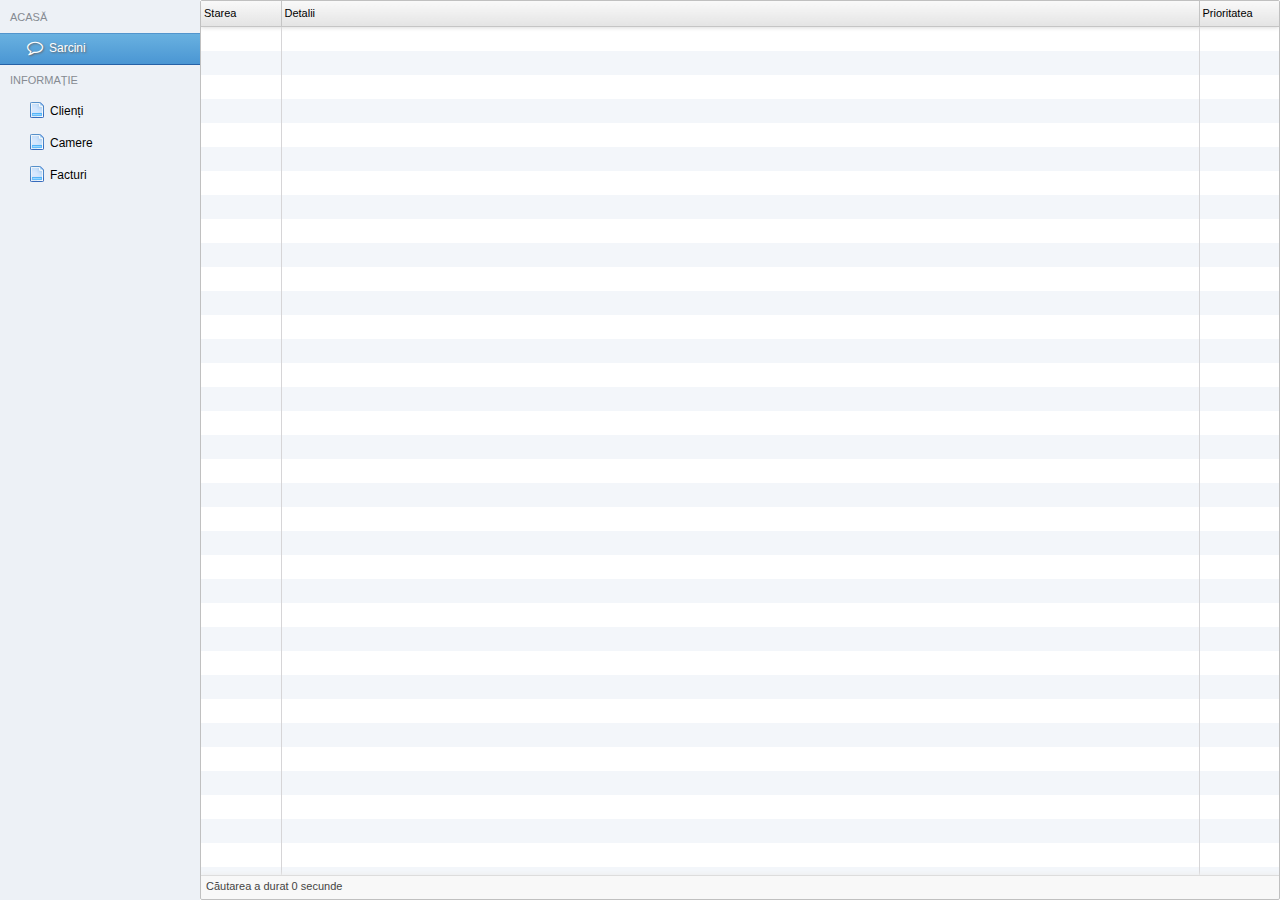
<file: Lab#6/htdocs/admin/index.html>
<!DOCTYPE html>
<html>

<head>
	<meta charset="UTF-8">
	<title>Lucrarea de an</title>
	<link rel="stylesheet" type="text/css" href="style.css">
	<link rel="stylesheet" type="text/css" href="libs/w2ui-1.4.3.min.css" />
	<script type="text/javascript" src="libs/jquery-2.1.4.min.js"></script>
	<script type="text/javascript" src="libs/w2ui-1.4.3.min.js"></script>
	<link rel="stylesheet" type="text/css" media="screen" href="libs/font-awesome.css" />
</head>

<body>
	<div id="Interfata"></div>
	<div id="Autentificare"></div>
	<script type="text/javascript" src="script.js"></script>
</body>

</html>
</file>
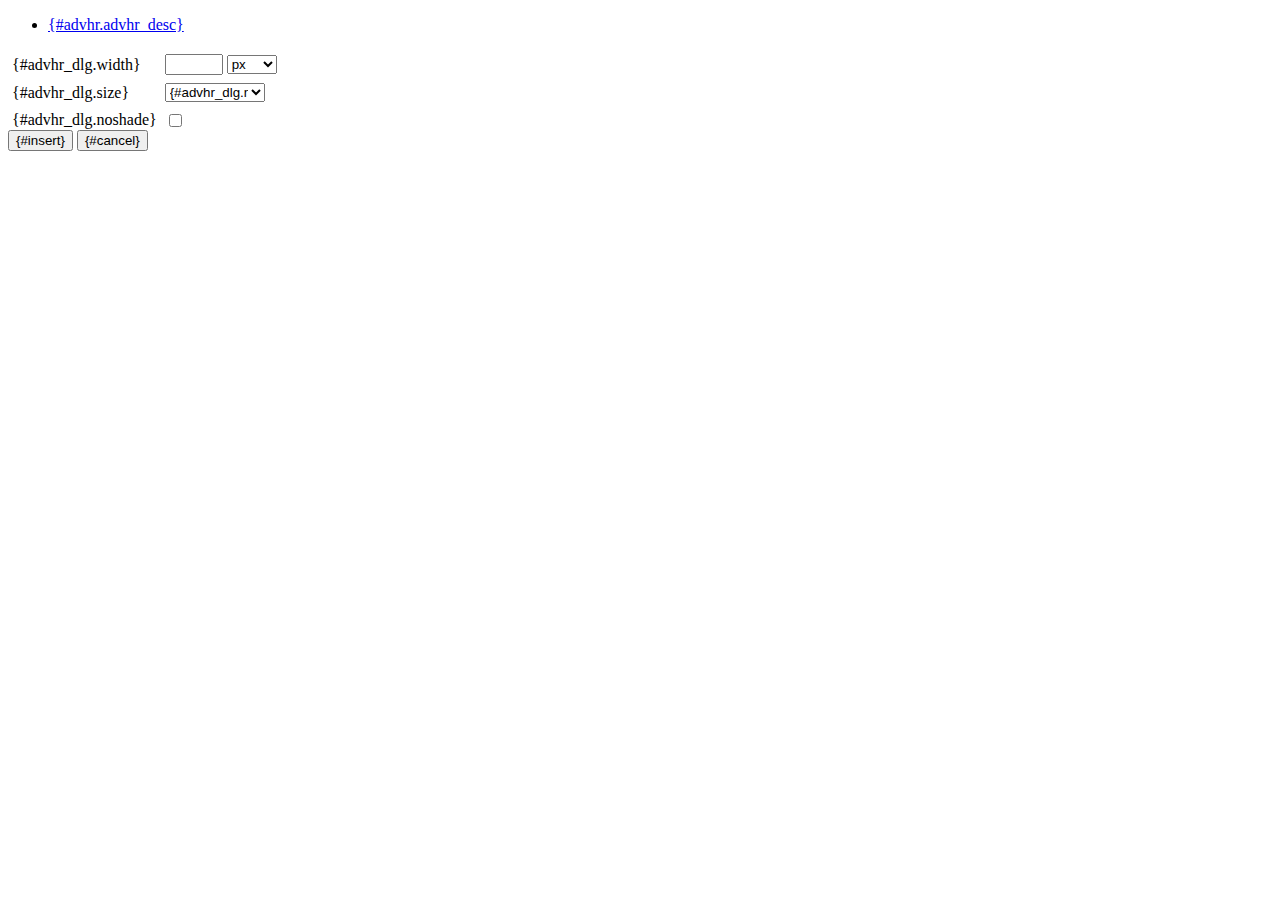
<file: Lab-4/it/public/js/tiny_mce/plugins/advhr/rule.htm>
<!DOCTYPE html PUBLIC "-//W3C//DTD XHTML 1.0 Strict//EN" "http://www.w3.org/TR/xhtml1/DTD/xhtml1-strict.dtd">
<html xmlns="http://www.w3.org/1999/xhtml">
<head>
	<title>{#advhr.advhr_desc}</title>
	<script type="text/javascript" src="../../tiny_mce_popup.js"></script>
	<script type="text/javascript" src="js/rule.js"></script>
	<script type="text/javascript" src="../../utils/mctabs.js"></script>
	<script type="text/javascript" src="../../utils/form_utils.js"></script>
	<link href="css/advhr.css" rel="stylesheet" type="text/css" />
</head>
<body role="application">
<form onsubmit="AdvHRDialog.update();return false;" action="#">
	<div class="tabs">
		<ul>
			<li id="general_tab" class="current" aria-controls="general_panel"><span><a href="javascript:mcTabs.displayTab('general_tab','general_panel');" onmousedown="return false;">{#advhr.advhr_desc}</a></span></li>
		</ul>
	</div>

	<div class="panel_wrapper">
		<div id="general_panel" class="panel current">
			<table role="presentation" border="0" cellpadding="4" cellspacing="0">
					<tr role="group" aria-labelledby="width_label">
						<td><label id="width_label" for="width">{#advhr_dlg.width}</label></td>
						<td class="nowrap">
							<input id="width" name="width" type="text" value="" class="mceFocus" />
							<span style="display:none;" id="width_unit_label">{#advhr_dlg.widthunits}</span>
							<select name="width2" id="width2" aria-labelledby="width_unit_label">
								<option value="">px</option>
								<option value="%">%</option>
							</select>
						</td>
					</tr>
					<tr>
						<td><label for="size">{#advhr_dlg.size}</label></td>
						<td><select id="size" name="size">
							<option value="">{#advhr_dlg.normal}</option>
							<option value="1">1</option>
							<option value="2">2</option>
							<option value="3">3</option>
							<option value="4">4</option>
							<option value="5">5</option>
						</select></td>
					</tr>
					<tr>
						<td><label for="noshade">{#advhr_dlg.noshade}</label></td>
						<td><input type="checkbox" name="noshade" id="noshade" class="radio" /></td>
					</tr>
			</table>
		</div>
	</div>

	<div class="mceActionPanel">
		<input type="submit" id="insert" name="insert" value="{#insert}" />
		<input type="button" id="cancel" name="cancel" value="{#cancel}" onclick="tinyMCEPopup.close();" />
	</div>
</form>
</body>
</html>
</file>
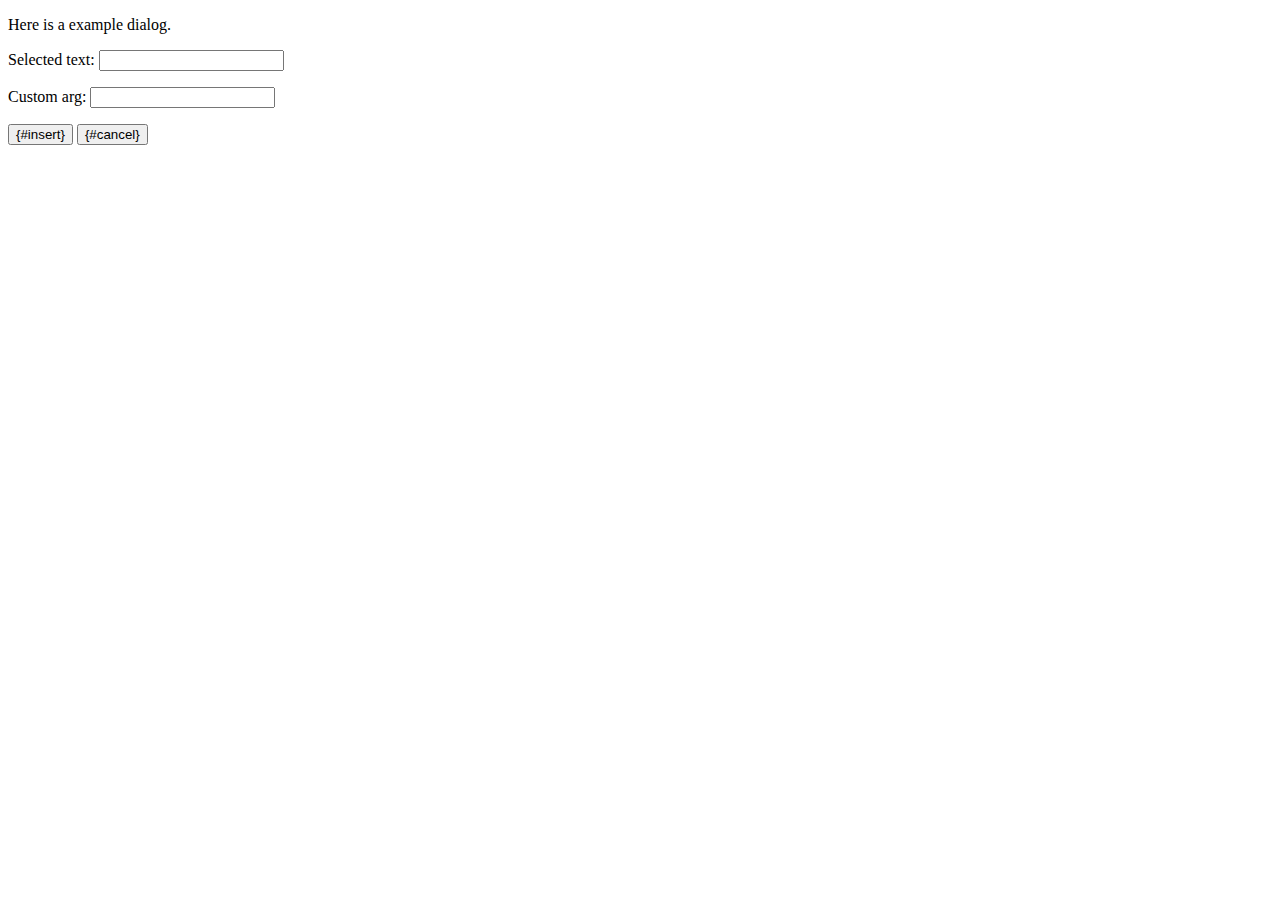
<file: Lab-4/it/public/js/tiny_mce/plugins/example/dialog.htm>
<!DOCTYPE html PUBLIC "-//W3C//DTD XHTML 1.0 Strict//EN" "http://www.w3.org/TR/xhtml1/DTD/xhtml1-strict.dtd">
<html xmlns="http://www.w3.org/1999/xhtml">
<head>
	<title>{#example_dlg.title}</title>
	<script type="text/javascript" src="../../tiny_mce_popup.js"></script>
	<script type="text/javascript" src="js/dialog.js"></script>
</head>
<body>

<form onsubmit="ExampleDialog.insert();return false;" action="#">
	<p>Here is a example dialog.</p>
	<p>Selected text: <input id="someval" name="someval" type="text" class="text" /></p>
	<p>Custom arg: <input id="somearg" name="somearg" type="text" class="text" /></p>

	<div class="mceActionPanel">
		<input type="button" id="insert" name="insert" value="{#insert}" onclick="ExampleDialog.insert();" />
		<input type="button" id="cancel" name="cancel" value="{#cancel}" onclick="tinyMCEPopup.close();" />
	</div>
</form>

</body>
</html>
</file>
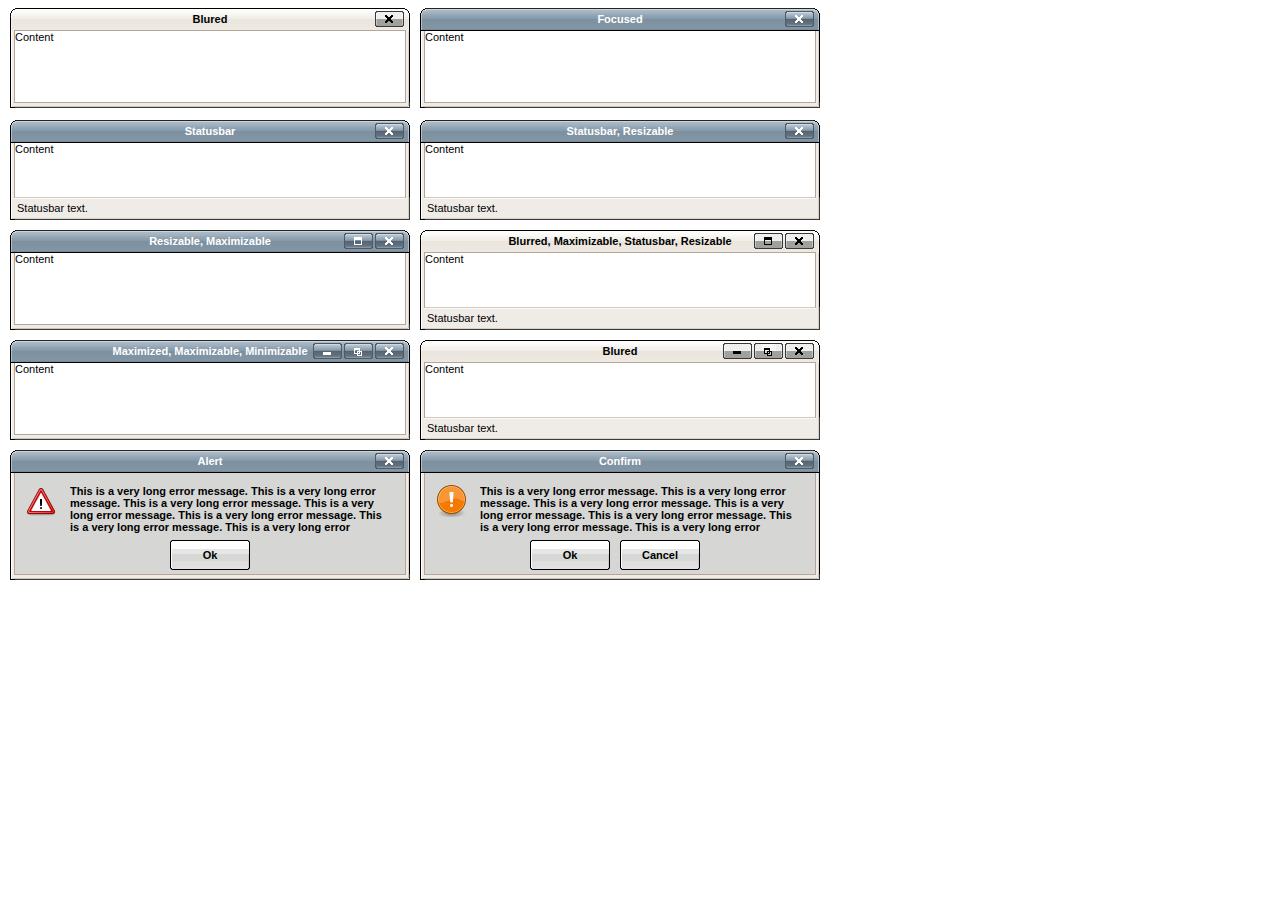
<file: Lab-4/it/public/js/tiny_mce/plugins/inlinepopups/template.htm>
<!-- <!DOCTYPE html PUBLIC "-//W3C//DTD XHTML 1.0 Strict//EN" "http://www.w3.org/TR/xhtml1/DTD/xhtml1-strict.dtd"> -->
<html xmlns="http://www.w3.org/1999/xhtml">
<head>
<title>Template for dialogs</title>
<link rel="stylesheet" type="text/css" href="skins/clearlooks2/window.css" />
</head>
<body>

<div class="mceEditor">
	<div class="clearlooks2" style="width:400px; height:100px; left:10px;">
		<div class="mceWrapper">
			<div class="mceTop">
				<div class="mceLeft"></div>
				<div class="mceCenter"></div>
				<div class="mceRight"></div>
				<span>Blured</span>
			</div>

			<div class="mceMiddle">
				<div class="mceLeft"></div>
				<span>Content</span>
				<div class="mceRight"></div>
			</div>

			<div class="mceBottom">
				<div class="mceLeft"></div>
				<div class="mceCenter"></div>
				<div class="mceRight"></div>
				<span>Statusbar text.</span>
			</div>

			<a class="mceMove" href="#"></a>
			<a class="mceMin" href="#"></a>
			<a class="mceMax" href="#"></a>
			<a class="mceMed" href="#"></a>
			<a class="mceClose" href="#"></a>
			<a class="mceResize mceResizeN" href="#"></a>
			<a class="mceResize mceResizeS" href="#"></a>
			<a class="mceResize mceResizeW" href="#"></a>
			<a class="mceResize mceResizeE" href="#"></a>
			<a class="mceResize mceResizeNW" href="#"></a>
			<a class="mceResize mceResizeNE" href="#"></a>
			<a class="mceResize mceResizeSW" href="#"></a>
			<a class="mceResize mceResizeSE" href="#"></a>
		</div>
	</div>

	<div class="clearlooks2" style="width:400px; height:100px; left:420px;">
		<div class="mceWrapper mceMovable mceFocus">
			<div class="mceTop">
				<div class="mceLeft"></div>
				<div class="mceCenter"></div>
				<div class="mceRight"></div>
				<span>Focused</span>
			</div>

			<div class="mceMiddle">
				<div class="mceLeft"></div>
				<span>Content</span>
				<div class="mceRight"></div>
			</div>

			<div class="mceBottom">
				<div class="mceLeft"></div>
				<div class="mceCenter"></div>
				<div class="mceRight"></div>
				<span>Statusbar text.</span>
			</div>

			<a class="mceMove" href="#"></a>
			<a class="mceMin" href="#"></a>
			<a class="mceMax" href="#"></a>
			<a class="mceMed" href="#"></a>
			<a class="mceClose" href="#"></a>
			<a class="mceResize mceResizeN" href="#"></a>
			<a class="mceResize mceResizeS" href="#"></a>
			<a class="mceResize mceResizeW" href="#"></a>
			<a class="mceResize mceResizeE" href="#"></a>
			<a class="mceResize mceResizeNW" href="#"></a>
			<a class="mceResize mceResizeNE" href="#"></a>
			<a class="mceResize mceResizeSW" href="#"></a>
			<a class="mceResize mceResizeSE" href="#"></a>
		</div>
	</div>

	<div class="clearlooks2" style="width:400px; height:100px; left:10px; top:120px;">
		<div class="mceWrapper mceMovable mceFocus mceStatusbar">
			<div class="mceTop">
				<div class="mceLeft"></div>
				<div class="mceCenter"></div>
				<div class="mceRight"></div>
				<span>Statusbar</span>
			</div>

			<div class="mceMiddle">
				<div class="mceLeft"></div>
				<span>Content</span>
				<div class="mceRight"></div>
			</div>

			<div class="mceBottom">
				<div class="mceLeft"></div>
				<div class="mceCenter"></div>
				<div class="mceRight"></div>
				<span>Statusbar text.</span>
			</div>

			<a class="mceMove" href="#"></a>
			<a class="mceMin" href="#"></a>
			<a class="mceMax" href="#"></a>
			<a class="mceMed" href="#"></a>
			<a class="mceClose" href="#"></a>
			<a class="mceResize mceResizeN" href="#"></a>
			<a class="mceResize mceResizeS" href="#"></a>
			<a class="mceResize mceResizeW" href="#"></a>
			<a class="mceResize mceResizeE" href="#"></a>
			<a class="mceResize mceResizeNW" href="#"></a>
			<a class="mceResize mceResizeNE" href="#"></a>
			<a class="mceResize mceResizeSW" href="#"></a>
			<a class="mceResize mceResizeSE" href="#"></a>
		</div>
	</div>

	<div class="clearlooks2" style="width:400px; height:100px; left:420px; top:120px;">
		<div class="mceWrapper mceMovable mceFocus mceStatusbar mceResizable">
			<div class="mceTop">
				<div class="mceLeft"></div>
				<div class="mceCenter"></div>
				<div class="mceRight"></div>
				<span>Statusbar, Resizable</span>
			</div>

			<div class="mceMiddle">
				<div class="mceLeft"></div>
				<span>Content</span>
				<div class="mceRight"></div>
			</div>

			<div class="mceBottom">
				<div class="mceLeft"></div>
				<div class="mceCenter"></div>
				<div class="mceRight"></div>
				<span>Statusbar text.</span>
			</div>

			<a class="mceMove" href="#"></a>
			<a class="mceMin" href="#"></a>
			<a class="mceMax" href="#"></a>
			<a class="mceMed" href="#"></a>
			<a class="mceClose" href="#"></a>
			<a class="mceResize mceResizeN" href="#"></a>
			<a class="mceResize mceResizeS" href="#"></a>
			<a class="mceResize mceResizeW" href="#"></a>
			<a class="mceResize mceResizeE" href="#"></a>
			<a class="mceResize mceResizeNW" href="#"></a>
			<a class="mceResize mceResizeNE" href="#"></a>
			<a class="mceResize mceResizeSW" href="#"></a>
			<a class="mceResize mceResizeSE" href="#"></a>
		</div>
	</div>

	<div class="clearlooks2" style="width:400px; height:100px; left:10px; top:230px;">
		<div class="mceWrapper mceMovable mceFocus mceResizable mceMaximizable">
			<div class="mceTop">
				<div class="mceLeft"></div>
				<div class="mceCenter"></div>
				<div class="mceRight"></div>
				<span>Resizable, Maximizable</span>
			</div>

			<div class="mceMiddle">
				<div class="mceLeft"></div>
				<span>Content</span>
				<div class="mceRight"></div>
			</div>

			<div class="mceBottom">
				<div class="mceLeft"></div>
				<div class="mceCenter"></div>
				<div class="mceRight"></div>
				<span>Statusbar text.</span>
			</div>

			<a class="mceMove" href="#"></a>
			<a class="mceMin" href="#"></a>
			<a class="mceMax" href="#"></a>
			<a class="mceMed" href="#"></a>
			<a class="mceClose" href="#"></a>
			<a class="mceResize mceResizeN" href="#"></a>
			<a class="mceResize mceResizeS" href="#"></a>
			<a class="mceResize mceResizeW" href="#"></a>
			<a class="mceResize mceResizeE" href="#"></a>
			<a class="mceResize mceResizeNW" href="#"></a>
			<a class="mceResize mceResizeNE" href="#"></a>
			<a class="mceResize mceResizeSW" href="#"></a>
			<a class="mceResize mceResizeSE" href="#"></a>
		</div>
	</div>

	<div class="clearlooks2" style="width:400px; height:100px; left:420px; top:230px;">
		<div class="mceWrapper mceMovable mceStatusbar mceResizable mceMaximizable">
			<div class="mceTop">
				<div class="mceLeft"></div>
				<div class="mceCenter"></div>
				<div class="mceRight"></div>
				<span>Blurred, Maximizable, Statusbar, Resizable</span>
			</div>

			<div class="mceMiddle">
				<div class="mceLeft"></div>
				<span>Content</span>
				<div class="mceRight"></div>
			</div>

			<div class="mceBottom">
				<div class="mceLeft"></div>
				<div class="mceCenter"></div>
				<div class="mceRight"></div>
				<span>Statusbar text.</span>
			</div>

			<a class="mceMove" href="#"></a>
			<a class="mceMin" href="#"></a>
			<a class="mceMax" href="#"></a>
			<a class="mceMed" href="#"></a>
			<a class="mceClose" href="#"></a>
			<a class="mceResize mceResizeN" href="#"></a>
			<a class="mceResize mceResizeS" href="#"></a>
			<a class="mceResize mceResizeW" href="#"></a>
			<a class="mceResize mceResizeE" href="#"></a>
			<a class="mceResize mceResizeNW" href="#"></a>
			<a class="mceResize mceResizeNE" href="#"></a>
			<a class="mceResize mceResizeSW" href="#"></a>
			<a class="mceResize mceResizeSE" href="#"></a>
		</div>
	</div>

	<div class="clearlooks2" style="width:400px; height:100px; left:10px; top:340px;">
		<div class="mceWrapper mceMovable mceFocus mceResizable mceMaximized mceMinimizable mceMaximizable">
			<div class="mceTop">
				<div class="mceLeft"></div>
				<div class="mceCenter"></div>
				<div class="mceRight"></div>
				<span>Maximized, Maximizable, Minimizable</span>
			</div>

			<div class="mceMiddle">
				<div class="mceLeft"></div>
				<span>Content</span>
				<div class="mceRight"></div>
			</div>

			<div class="mceBottom">
				<div class="mceLeft"></div>
				<div class="mceCenter"></div>
				<div class="mceRight"></div>
				<span>Statusbar text.</span>
			</div>

			<a class="mceMove" href="#"></a>
			<a class="mceMin" href="#"></a>
			<a class="mceMax" href="#"></a>
			<a class="mceMed" href="#"></a>
			<a class="mceClose" href="#"></a>
			<a class="mceResize mceResizeN" href="#"></a>
			<a class="mceResize mceResizeS" href="#"></a>
			<a class="mceResize mceResizeW" href="#"></a>
			<a class="mceResize mceResizeE" href="#"></a>
			<a class="mceResize mceResizeNW" href="#"></a>
			<a class="mceResize mceResizeNE" href="#"></a>
			<a class="mceResize mceResizeSW" href="#"></a>
			<a class="mceResize mceResizeSE" href="#"></a>
		</div>
	</div>

	<div class="clearlooks2" style="width:400px; height:100px; left:420px; top:340px;">
		<div class="mceWrapper mceMovable mceStatusbar mceResizable mceMaximized mceMinimizable mceMaximizable">
			<div class="mceTop">
				<div class="mceLeft"></div>
				<div class="mceCenter"></div>
				<div class="mceRight"></div>
				<span>Blured</span>
			</div>

			<div class="mceMiddle">
				<div class="mceLeft"></div>
				<span>Content</span>
				<div class="mceRight"></div>
			</div>

			<div class="mceBottom">
				<div class="mceLeft"></div>
				<div class="mceCenter"></div>
				<div class="mceRight"></div>
				<span>Statusbar text.</span>
			</div>

			<a class="mceMove" href="#"></a>
			<a class="mceMin" href="#"></a>
			<a class="mceMax" href="#"></a>
			<a class="mceMed" href="#"></a>
			<a class="mceClose" href="#"></a>
			<a class="mceResize mceResizeN" href="#"></a>
			<a class="mceResize mceResizeS" href="#"></a>
			<a class="mceResize mceResizeW" href="#"></a>
			<a class="mceResize mceResizeE" href="#"></a>
			<a class="mceResize mceResizeNW" href="#"></a>
			<a class="mceResize mceResizeNE" href="#"></a>
			<a class="mceResize mceResizeSW" href="#"></a>
			<a class="mceResize mceResizeSE" href="#"></a>
		</div>
	</div>

	<div class="clearlooks2" style="width:400px; height:130px; left:10px; top:450px;">
		<div class="mceWrapper mceMovable mceFocus mceModal mceAlert">
			<div class="mceTop">
				<div class="mceLeft"></div>
				<div class="mceCenter"></div>
				<div class="mceRight"></div>
				<span>Alert</span>
			</div>

			<div class="mceMiddle">
				<div class="mceLeft"></div>
				<span>
					This is a very long error message. This is a very long error message.
					This is a very long error message. This is a very long error message.
					This is a very long error message. This is a very long error message.
					This is a very long error message. This is a very long error message.
					This is a very long error message. This is a very long error message.
					This is a very long error message. This is a very long error message.
				</span>
				<div class="mceRight"></div>
				<div class="mceIcon"></div>
			</div>

			<div class="mceBottom">
				<div class="mceLeft"></div>
				<div class="mceCenter"></div>
				<div class="mceRight"></div>
			</div>

			<a class="mceMove" href="#"></a>
			<a class="mceButton mceOk" href="#">Ok</a>
			<a class="mceClose" href="#"></a>
		</div>
	</div>

	<div class="clearlooks2" style="width:400px; height:130px; left:420px; top:450px;">
		<div class="mceWrapper mceMovable mceFocus mceModal mceConfirm">
			<div class="mceTop">
				<div class="mceLeft"></div>
				<div class="mceCenter"></div>
				<div class="mceRight"></div>
				<span>Confirm</span>
			</div>

			<div class="mceMiddle">
				<div class="mceLeft"></div>
				<span>
					This is a very long error message. This is a very long error message.
					This is a very long error message. This is a very long error message.
					This is a very long error message. This is a very long error message.
					This is a very long error message. This is a very long error message.
					This is a very long error message. This is a very long error message.
					This is a very long error message. This is a very long error message.
					</span>
				<div class="mceRight"></div>
				<div class="mceIcon"></div>
			</div>

			<div class="mceBottom">
				<div class="mceLeft"></div>
				<div class="mceCenter"></div>
				<div class="mceRight"></div>
			</div>

			<a class="mceMove" href="#"></a>
			<a class="mceButton mceOk" href="#">Ok</a>
			<a class="mceButton mceCancel" href="#">Cancel</a>
			<a class="mceClose" href="#"></a>
		</div>
	</div>
</div>

</body>
</html>
</file>
<file: Lab#6/htdocs/admin/style.css>
body {
	-webkit-touch-callout: none;
	-webkit-user-select: none;
	-khtml-user-select: none;
	-moz-user-select: none;
	-ms-user-select: none;
	user-select: none;
	margin: 0;
}

.w2ui-msg-button.w2ui-msg-max {
	display: none;
}

#Autentificare {
	position: absolute;
	width: 390px;
	height: 180px;
	top: calc(50% - 180px / 2);
	left: calc(50% - 390px / 2);
}

#Autentificare .w2ui-field.w2ui-span6 > label {
	width: 50px;
}

#Autentificare .w2ui-field.w2ui-span6 > div {
	margin-left: 58px;
}

#Interfata{
	position: absolute;
	width: 100%;
	height: 100%;
}
</file>
<file: Lab-4/it/public/js/tiny_mce/plugins/advhr/css/advhr.css>
input.radio {border:1px none #000; background:transparent; vertical-align:middle;}
.panel_wrapper div.current {height:80px;}
#width {width:50px; vertical-align:middle;}
#width2 {width:50px; vertical-align:middle;}
#size {width:100px;}
</file>
<file: Lab#6/htdocs/admin/libs/w2ui-1.4.3.min.css>
/* w2ui 1.4.3 (c) http://w2ui.com, vitmalina@gmail.com */
@font-face{font-family:w2ui-font;src:url("[data-uri]") format("woff");font-weight:400;font-style:normal}[class^=w2ui-icon-]:before,[class*=" w2ui-icon-"]:before{font-family:w2ui-font;display:inline-block;vertical-align:middle;line-height:1;font-weight:400;font-style:normal;speak:none;text-decoration:inherit;text-transform:none;text-rendering:optimizeLegibility;-webkit-font-smoothing:antialiased;-moz-osx-font-smoothing:grayscale}.w2ui-icon-check:before{content:"\f101"}.w2ui-icon-columns:before{content:"\f102"}.w2ui-icon-cross:before{content:"\f103"}.w2ui-icon-pencil:before{content:"\f104"}.w2ui-icon-plus:before{content:"\f105"}.w2ui-icon-reload:before{content:"\f106"}.w2ui-icon-search:before{content:"\f107"}.w2ui-reset{-webkit-box-sizing:border-box;-moz-box-sizing:border-box;-ms-box-sizing:border-box;-o-box-sizing:border-box;box-sizing:border-box;font-family:Verdana,Arial,sans-serif;font-size:11px}.w2ui-reset *{color:default;line-height:100%;-webkit-box-sizing:border-box;-moz-box-sizing:border-box;-ms-box-sizing:border-box;-o-box-sizing:border-box;box-sizing:border-box;margin:0;padding:0}.w2ui-reset table{font-family:Verdana,Arial,sans-serif;font-size:11px;max-width:none;background-color:transparent;border-collapse:separate;border-spacing:0}.w2ui-reset input,.w2ui-reset textarea{width:auto;height:auto;vertical-align:baseline;padding:4px}.w2ui-reset select{padding:1px;height:23px}.w2ui-centered{position:absolute;left:0;right:0;top:50%;-webkit-transform:translateY(-50%);-moz-transform:translateY(-50%);-ms-transform:translateY(-50%);-o-transform:translateY(-50%);transform:translateY(-50%);max-height:100%;margin:0;padding:0 10px;text-align:center}.w2ui-disabled,.w2ui-readonly{background-color:#f1f1f1!important;color:#777!important}input:not([type=button]),select,textarea{padding:4px;border:1px solid #bbb;border-radius:3px;color:#000;background-color:#fff;line-height:normal}input:not([type=button]):focus,select:focus,textarea:focus{outline-color:#72b2ff}input:not([type=button]):disabled,select:disabled,textarea:disabled,input:not([type=button])[readonly],select[readonly],textarea[readonly]{background-color:#f1f1f1;color:#777}input::-ms-clear{display:none}input:-ms-input-placeholder{color:#aaa!important}select{padding:2px}input[type=checkbox].w2ui-toggle{position:absolute;opacity:0;width:46px;height:22px;padding:0;margin:0;margin-left:2px}input[type=checkbox].w2ui-toggle+div{display:inline-block;width:46px;height:22px;border:1px solid #bbb;border-radius:30px;background-color:#eee;-webkit-transition-duration:.3s;-webkit-transition-property:background-color,box-shadow;-moz-transition-duration:.3s;-moz-transition-property:background-color,box-shadow;box-shadow:inset 0 0 0 0 rgba(0,0,0,.4);margin-left:2px}input[type=checkbox].w2ui-toggle:disabled+div{opacity:.3}input[type=checkbox].w2ui-toggle+div>div{float:left;width:22px;height:22px;border-radius:inherit;background:#f5f5f5;-webkit-transition-duration:.3s;-webkit-transition-property:transform,background-color,box-shadow;-moz-transition-duration:.3s;-moz-transition-property:transform,background-color;box-shadow:0 0 1px #323232,0 0 0 1px rgba(200,200,200,.6);pointer-events:none;margin-top:-1px;margin-left:-1px}input[type=checkbox].w2ui-toggle:checked+div{border:1px solid #00a23f;box-shadow:inset 0 0 0 12px #54B350}input[type=checkbox].w2ui-toggle:checked+div>div{-webkit-transform:translate3d(24px,0,0);-moz-transform:translate3d(24px,0,0);background-color:#fff;box-shadow:0 2px 5px rgba(0,0,0,.3),0 0 0 1px #00a23f}input[type=checkbox].w2ui-toggle.blue:checked+div{border:1px solid #206FAD;box-shadow:inset 0 0 0 12px #35A6EB}input[type=checkbox].w2ui-toggle.blue:checked+div>div{box-shadow:0 2px 5px rgba(0,0,0,.3),0 0 0 1px #206fad}input[type=checkbox].w2ui-toggle:focus{outline:0}.w2ui-overlay{position:absolute;margin-top:6px;margin-left:-17px;display:none;z-index:1300;color:inherit;background-color:#fbfbfb;border:3px solid #777;box-shadow:0 2px 10px #999;border-radius:4px;text-align:left}.w2ui-overlay table td{color:inherit}.w2ui-overlay:before{content:"";position:absolute;-webkit-transform:rotate(-45deg);-moz-transform:rotate(-45deg);-ms-transform:rotate(-45deg);-o-transform:rotate(-45deg);transform:rotate(-45deg);width:12px;height:12px;border:3px solid #777;border-color:inherit;background-color:inherit;border-left:1px solid transparent;border-bottom:1px solid transparent;border-bottom-left-radius:50px;margin:-9px 0 0 30px}.w2ui-overlay:after{display:none;content:"";position:absolute;-webkit-transform:rotate(135deg);-moz-transform:rotate(135deg);-ms-transform:rotate(135deg);-o-transform:rotate(135deg);transform:rotate(135deg);width:12px;height:12px;border:3px solid #777;border-color:inherit;background-color:inherit;border-left:1px solid transparent;border-bottom:1px solid transparent;border-bottom-left-radius:50px;margin:-7px 0 0 30px}.w2ui-overlay.w2ui-overlay-popup{z-index:1700}.w2ui-tag{position:absolute;z-index:1300;opacity:0;-webkit-transition:opacity .3s;-moz-transition:opacity .3s;-ms-transition:opacity .3s;-o-transition:opacity .3s;transition:opacity .3s}.w2ui-tag .w2ui-tag-body{background-color:rgba(60,60,60,.82);display:inline-block;position:absolute;border-radius:4px;padding:4px 10px;margin-left:10px;margin-top:0;color:#fff!important;box-shadow:1px 1px 3px #000;line-height:100%;font-size:11px;font-family:Verdana,Arial,sans-serif}.w2ui-tag .w2ui-tag-body:before{content:"";position:absolute;width:0;height:0;border-top:5px solid transparent;border-right:5px solid rgba(60,60,60,.82);border-bottom:5px solid transparent;margin:2px 0 0 -15px}.w2ui-tag.w2ui-tag-popup{z-index:1700}.w2ui-overlay table.w2ui-drop-menu{width:100%;color:#000;background-color:#fff;padding:5px 0;cursor:default}.w2ui-overlay table.w2ui-drop-menu td{white-space:nowrap}.w2ui-overlay table.w2ui-drop-menu .w2ui-item-even{color:inherit;background-color:#fff}.w2ui-overlay table.w2ui-drop-menu .w2ui-item-odd{color:inherit;background-color:#f3f6fa}.w2ui-overlay table.w2ui-drop-menu .w2ui-item-group{color:#444;font-weight:700;background-color:#ECEDF0;border-bottom:1px solid #D3D2D4}.w2ui-overlay table.w2ui-drop-menu td.menu-icon{padding:3px 0 4px 6px;width:20px}.w2ui-overlay table.w2ui-drop-menu td.menu-text{padding:8px 10px 8px 5px;width:auto}.w2ui-overlay table.w2ui-drop-menu td.menu-count{text-align:right}.w2ui-overlay table.w2ui-drop-menu td.menu-count>span{border:1px solid #9da4af;border-radius:20px;width:auto;height:18px;padding:2px 7px;margin:3px 5px 0;background-color:#e7f0fc;color:#667274;box-shadow:0 0 2px #fff;text-shadow:1px 1px 1px #e6e6e6}.w2ui-overlay table.w2ui-drop-menu tr:hover{color:inherit;background-color:#e6f0ff}.w2ui-overlay table.w2ui-drop-menu tr.w2ui-selected{background-color:#b6d5fb}.w2ui-overlay table.w2ui-drop-menu tr.w2ui-selected td{color:inherit}.w2ui-overlay table.w2ui-drop-menu tr.w2ui-disabled{opacity:.4;background-color:#fff!important}.w2ui-overlay table.w2ui-drop-menu .w2ui-icon{font-size:14px;color:#8d99a7;display:inline-block;padding-top:4px}.w2ui-marker{color:#444;background-color:rgba(252,244,161,.48)}.w2ui-spinner{display:inline-block;background-size:100%;background-repeat:no-repeat;background-image:url([data-uri])}.w2ui-icon{background-repeat:no-repeat;height:16px;width:16px;overflow:hidden;margin:2px;display:inline-block}.w2ui-icon.icon-search,.w2ui-icon.icon-search-down{background:url([data-uri]) no-repeat center!important;background-size:14px 12px!important;opacity:.9}.w2ui-icon.icon-folder{background:url([data-uri]) no-repeat center!important}.w2ui-icon.icon-page{background:url([data-uri]) no-repeat center!important}.w2ui-lock{display:none;position:absolute;z-index:1400;top:0;left:0;width:100%;height:100%;opacity:.15;filter:alpha(opacity=15);background-color:#333}.w2ui-lock-msg{display:none;position:absolute;z-index:1400;top:45%;left:50%;-webkit-transform:translateX(-50%) translateY(-50%);-moz-transform:translateX(-50%) translateY(-50%);-ms-transform:translateX(-50%) translateY(-50%);-o-transform:translateX(-50%) translateY(-50%);transform:translateX(-50%) translateY(-50%);width:200px;height:80px;padding:30px 8px;white-space:nowrap;text-overflow:ellipsis;overflow:hidden;font-size:13px;font-family:Verdana,Arial,sans-serif;opacity:.8;filter:alpha(opacity=80);background-color:#555;color:#fff;text-align:center;border-radius:5px;border:2px solid #444}.w2ui-lock-msg .w2ui-spinner{display:inline-block;width:24px;height:24px;margin:-3px 8px -7px -10px}button.btn{display:inline-block;border-radius:4px;margin:0 5px;padding:7px 12px 6px!important;color:#666;font-size:12px!important;border:1px solid #B6B6B6;background-image:-webkit-linear-gradient(#fff 0,#e7e7e7 100%);background-image:-moz-linear-gradient(#fff 0,#e7e7e7 100%);background-image:-ms-linear-gradient(#fff 0,#e7e7e7 100%);background-image:-o-linear-gradient(#fff 0,#e7e7e7 100%);background-image:linear-gradient(#fff 0,#e7e7e7 100%);filter:progid:dximagetransform.microsoft.gradient(startColorstr='#ffe7e7e7', endColorstr='#ffffffff', GradientType=0);outline:0;box-shadow:0 1px 0 #fff;cursor:default;min-width:75px;line-height:100%!important;user-select:none;-webkit-user-select:none;-moz-user-select:none;-ms-user-select:none;-o-user-select:none;-webkit-tap-highlight-color:rgba(0,0,0,0)}button.btn:hover{text-decoration:none;border:1px solid #bbb;background-image:-webkit-linear-gradient(#f7f7f7 0,#ddd 100%);background-image:-moz-linear-gradient(#f7f7f7 0,#ddd 100%);background-image:-ms-linear-gradient(#f7f7f7 0,#ddd 100%);background-image:-o-linear-gradient(#f7f7f7 0,#ddd 100%);background-image:linear-gradient(#f7f7f7 0,#ddd 100%);filter:progid:dximagetransform.microsoft.gradient(startColorstr='#ffdddddd', endColorstr='#fff7f7f7', GradientType=0);color:#333}button.btn:active,button.btn.clicked{border:1px solid #999;background-image:-webkit-linear-gradient(#ccc 0,#ccc 100%);background-image:-moz-linear-gradient(#ccc 0,#ccc 100%);background-image:-ms-linear-gradient(#ccc 0,#ccc 100%);background-image:-o-linear-gradient(#ccc 0,#ccc 100%);background-image:linear-gradient(#ccc 0,#ccc 100%);filter:progid:dximagetransform.microsoft.gradient(startColorstr='#ffcccccc', endColorstr='#ffcccccc', GradientType=0);text-shadow:1px 1px 1px #eee}button.btn:disabled{border:1px solid #bbb!important;background:#f7f7f7!important;color:#bdbcbc!important;text-shadow:none!important}button.btn-blue{color:#fff;background-image:-webkit-linear-gradient(#80c0f7 0,#269df0 100%);background-image:-moz-linear-gradient(#80c0f7 0,#269df0 100%);background-image:-ms-linear-gradient(#80c0f7 0,#269df0 100%);background-image:-o-linear-gradient(#80c0f7 0,#269df0 100%);background-image:linear-gradient(#80c0f7 0,#269df0 100%);filter:progid:dximagetransform.microsoft.gradient(startColorstr='#ff269df0', endColorstr='#ff80c0f7', GradientType=0);border:1px solid #538AB7;text-shadow:1px 1px 1px #777}button.btn-blue:hover{color:#fff;background-image:-webkit-linear-gradient(#73b6f0 0,#2391dd 100%);background-image:-moz-linear-gradient(#73b6f0 0,#2391dd 100%);background-image:-ms-linear-gradient(#73b6f0 0,#2391dd 100%);background-image:-o-linear-gradient(#73b6f0 0,#2391dd 100%);background-image:linear-gradient(#73b6f0 0,#2391dd 100%);filter:progid:dximagetransform.microsoft.gradient(startColorstr='#ff2391dd', endColorstr='#ff73b6f0', GradientType=0);border:1px solid #497BA3;text-shadow:1px 1px 1px #777}button.btn-blue:active,button.btn-blue.clicked{color:#fff;background-image:-webkit-linear-gradient(#1e83c9 0,#1e83c9 100%);background-image:-moz-linear-gradient(#1e83c9 0,#1e83c9 100%);background-image:-ms-linear-gradient(#1e83c9 0,#1e83c9 100%);background-image:-o-linear-gradient(#1e83c9 0,#1e83c9 100%);background-image:linear-gradient(#1e83c9 0,#1e83c9 100%);filter:progid:dximagetransform.microsoft.gradient(startColorstr='#ff1e83c9', endColorstr='#ff1e83c9', GradientType=0);border:1px solid #1268A6;text-shadow:1px 1px 1px #777}button.btn-green{color:#fff;background-image:-webkit-linear-gradient(#81cf81 0,#52a452 100%);background-image:-moz-linear-gradient(#81cf81 0,#52a452 100%);background-image:-ms-linear-gradient(#81cf81 0,#52a452 100%);background-image:-o-linear-gradient(#81cf81 0,#52a452 100%);background-image:linear-gradient(#81cf81 0,#52a452 100%);filter:progid:dximagetransform.microsoft.gradient(startColorstr='#ff52a452', endColorstr='#ff81cf81', GradientType=0);border:1px solid #479247;text-shadow:1px 1px 1px #777}button.btn-green:hover{color:#fff;background-image:-webkit-linear-gradient(#6abe68 0,#3f8f3d 100%);background-image:-moz-linear-gradient(#6abe68 0,#3f8f3d 100%);background-image:-ms-linear-gradient(#6abe68 0,#3f8f3d 100%);background-image:-o-linear-gradient(#6abe68 0,#3f8f3d 100%);background-image:linear-gradient(#6abe68 0,#3f8f3d 100%);filter:progid:dximagetransform.microsoft.gradient(startColorstr='#ff3f8f3d', endColorstr='#ff6abe68', GradientType=0);border:1px solid #479247;text-shadow:1px 1px 1px #777}button.btn-green:active,button.btn-green.clicked{color:#fff;background-image:-webkit-linear-gradient(#377d36 0,#377d36 100%);background-image:-moz-linear-gradient(#377d36 0,#377d36 100%);background-image:-ms-linear-gradient(#377d36 0,#377d36 100%);background-image:-o-linear-gradient(#377d36 0,#377d36 100%);background-image:linear-gradient(#377d36 0,#377d36 100%);filter:progid:dximagetransform.microsoft.gradient(startColorstr='#ff377d36', endColorstr='#ff377d36', GradientType=0);border:1px solid #555!important;text-shadow:1px 1px 1px #777}button.btn-orange{color:#fff;background-image:-webkit-linear-gradient(#fcc272 0,#fb8822 100%);background-image:-moz-linear-gradient(#fcc272 0,#fb8822 100%);background-image:-ms-linear-gradient(#fcc272 0,#fb8822 100%);background-image:-o-linear-gradient(#fcc272 0,#fb8822 100%);background-image:linear-gradient(#fcc272 0,#fb8822 100%);filter:progid:dximagetransform.microsoft.gradient(startColorstr='#fffb8822', endColorstr='#fffcc272', GradientType=0);border:1px solid #B68B4C;text-shadow:1px 1px 1px #777}button.btn-orange:hover{color:#fff;background-image:-webkit-linear-gradient(#f4ad59 0,#f1731f 100%);background-image:-moz-linear-gradient(#f4ad59 0,#f1731f 100%);background-image:-ms-linear-gradient(#f4ad59 0,#f1731f 100%);background-image:-o-linear-gradient(#f4ad59 0,#f1731f 100%);background-image:linear-gradient(#f4ad59 0,#f1731f 100%);filter:progid:dximagetransform.microsoft.gradient(startColorstr='#fff1731f', endColorstr='#fff4ad59', GradientType=0);border:1px solid #B68B4C;text-shadow:1px 1px 1px #777}button.btn-orange:active,button.btn-orange.clicked{color:#fff;border:1px solid #666;background-image:-webkit-linear-gradient(#b98747 0,#b98747 100%);background-image:-moz-linear-gradient(#b98747 0,#b98747 100%);background-image:-ms-linear-gradient(#b98747 0,#b98747 100%);background-image:-o-linear-gradient(#b98747 0,#b98747 100%);background-image:linear-gradient(#b98747 0,#b98747 100%);filter:progid:dximagetransform.microsoft.gradient(startColorstr='#ffb98747', endColorstr='#ffb98747', GradientType=0);text-shadow:1px 1px 1px #777}button.btn-red{color:#fff;background-image:-webkit-linear-gradient(#ff6e70 0,#c72d2d 100%);background-image:-moz-linear-gradient(#ff6e70 0,#c72d2d 100%);background-image:-ms-linear-gradient(#ff6e70 0,#c72d2d 100%);background-image:-o-linear-gradient(#ff6e70 0,#c72d2d 100%);background-image:linear-gradient(#ff6e70 0,#c72d2d 100%);filter:progid:dximagetransform.microsoft.gradient(startColorstr='#ffc72d2d', endColorstr='#ffff6e70', GradientType=0);border:1px solid #BB3C3E;text-shadow:1px 1px 1px #777}button.btn-red:hover{color:#fff;background-image:-webkit-linear-gradient(#ee696c 0,#ae2527 100%);background-image:-moz-linear-gradient(#ee696c 0,#ae2527 100%);background-image:-ms-linear-gradient(#ee696c 0,#ae2527 100%);background-image:-o-linear-gradient(#ee696c 0,#ae2527 100%);background-image:linear-gradient(#ee696c 0,#ae2527 100%);filter:progid:dximagetransform.microsoft.gradient(startColorstr='#ffae2527', endColorstr='#ffee696c', GradientType=0);border:1px solid #BB3C3E;text-shadow:1px 1px 1px #777}button.btn-red:active,button.btn-red.clicked{color:#fff;border:1px solid #861C1E;background-image:-webkit-linear-gradient(#9c2123 0,#9c2123 100%);background-image:-moz-linear-gradient(#9c2123 0,#9c2123 100%);background-image:-ms-linear-gradient(#9c2123 0,#9c2123 100%);background-image:-o-linear-gradient(#9c2123 0,#9c2123 100%);background-image:linear-gradient(#9c2123 0,#9c2123 100%);filter:progid:dximagetransform.microsoft.gradient(startColorstr='#ff9c2123', endColorstr='#ff9c2123', GradientType=0);text-shadow:1px 1px 1px #777}.w2ui-form{position:relative;color:#000;background-color:#f5f6f7;border:1px solid silver;border-radius:3px;padding:0;overflow:hidden!important}.w2ui-form>div{position:absolute;overflow:hidden}.w2ui-form .w2ui-form-header{position:absolute;left:0;right:0;border-bottom:1px solid #99bbe8!important;overflow:hidden;color:#444;font-size:13px;text-align:center;padding:8px;background-image:-webkit-linear-gradient(#dae6f3,#c2d5ed);background-image:-moz-linear-gradient(#dae6f3,#c2d5ed);background-image:-ms-linear-gradient(#dae6f3,#c2d5ed);background-image:-o-linear-gradient(#dae6f3,#c2d5ed);background-image:linear-gradient(#dae6f3,#c2d5ed);filter:progid:dximagetransform.microsoft.gradient(startColorstr='#ffdae6f3', endColorstr='#ffc2d5ed', GradientType=0);border-top-left-radius:3px;border-top-right-radius:3px}.w2ui-form .w2ui-form-toolbar{position:absolute;left:0;right:0;margin:0;padding:6px 3px;border-bottom:1px solid #d5d8d8}.w2ui-form .w2ui-form-tabs{margin:0;padding:0}.w2ui-form .w2ui-tabs{position:absolute;left:0;right:0;border-top-left-radius:3px;border-top-right-radius:3px;padding-top:5px!important;background-color:#fafafa}.w2ui-form .w2ui-tabs .w2ui-tab.active{background-color:#f5f6f7}.w2ui-form .w2ui-page{position:absolute;left:0;right:0;overflow:auto;padding:10px;border-left:1px solid inherit;border-right:1px solid inherit;background-color:inherit;border-radius:3px}.w2ui-form .w2ui-buttons{position:absolute;left:0;right:0;bottom:0;text-align:center;border-top:1px solid #d5d8d8;border-bottom:0 solid #d5d8d8;background-color:#fafafa;padding:15px 0!important;border-bottom-left-radius:3px;border-bottom-right-radius:3px}.w2ui-form .w2ui-buttons input[type=button],.w2ui-form .w2ui-buttons button{min-width:80px;margin-right:5px}.w2ui-form input[type=checkbox],.w2ui-form input[type=radio]{margin-top:4px;margin-bottom:4px}.w2ui-form input[type=checkbox].w2ui-toggle{margin:0}.w2ui-group-title{padding:5px 2px;color:#8D96A2;text-shadow:1px 1px 2px #fdfdfd;font-size:120%}.w2ui-group{background-color:#ebecef;margin:5px 0 10px;padding:10px 5px;border-top:1px solid #cedcea;border-bottom:1px solid #cedcea}.w2ui-field>label{display:block;float:left;margin-top:7px;margin-bottom:3px;width:120px;padding:0;white-space:nowrap;overflow:hidden;text-overflow:ellipsis;text-align:right;min-height:20px;color:#666}.w2ui-field>div{margin-bottom:3px;margin-left:128px;padding:3px;min-height:28px;float:none}.w2ui-field.w2ui-required>div{position:relative}.w2ui-field.w2ui-required>div::before{content:'*';position:absolute;margin-top:5px;margin-left:-9px;color:red}.w2ui-field.w2ui-span1>label{width:20px}.w2ui-field.w2ui-span1>div{margin-left:28px}.w2ui-field.w2ui-span2>label{width:40px}.w2ui-field.w2ui-span2>div{margin-left:48px}.w2ui-field.w2ui-span3>label{width:60px}.w2ui-field.w2ui-span3>div{margin-left:68px}.w2ui-field.w2ui-span4>label{width:80px}.w2ui-field.w2ui-span4>div{margin-left:88px}.w2ui-field.w2ui-span5>label{width:100px}.w2ui-field.w2ui-span5>div{margin-left:108px}.w2ui-field.w2ui-span6>label{width:120px}.w2ui-field.w2ui-span6>div{margin-left:128px}.w2ui-field.w2ui-span7>label{width:140px}.w2ui-field.w2ui-span7>div{margin-left:148px}.w2ui-field.w2ui-span8>label{width:160px}.w2ui-field.w2ui-span8>div{margin-left:168px}.w2ui-field.w2ui-span9>label{width:180px}.w2ui-field.w2ui-span9>div{margin-left:188px}.w2ui-field.w2ui-span10>label{width:200px}.w2ui-field.w2ui-span10>div{margin-left:208px}.w2ui-error{border:1px solid #ffa8a8!important;background-color:#fff4eb!important}.w2field{padding:3px;border-radius:3px;border:1px solid silver}.w2ui-field-helper{position:absolute;display:inline-block;line-height:100%;user-select:none;-webkit-user-select:none;-moz-user-select:none;-ms-user-select:none;-o-user-select:none}.w2ui-field-helper .w2ui-field-up{position:absolute;top:0;padding:2px 3px}.w2ui-field-helper .w2ui-field-down{position:absolute;bottom:0;padding:2px 3px}.w2ui-field-helper .arrow-up:hover{border-bottom-color:#81C6FF}.w2ui-field-helper .arrow-down:hover{border-top-color:#81C6FF}.arrow-up{background:0 0;width:0;height:0;border-left:4px solid transparent;border-right:4px solid transparent;border-bottom:5px solid #777;font-size:0;line-height:0}.arrow-down{background:0 0;width:0;height:0;border-left:4px solid transparent;border-right:4px solid transparent;border-top:5px solid #777;font-size:0;line-height:0}.arrow-left{background:0 0;width:0;height:0;border-bottom:4px solid transparent;border-top:4px solid transparent;border-right:5px solid #777;font-size:0;line-height:0}.arrow-right{background:0 0;width:0;height:0;border-bottom:4px solid transparent;border-top:4px solid transparent;border-left:5px solid #777;font-size:0;line-height:0}.w2ui-color{padding:5px;padding-top:8px;background-color:#fff;border-radius:3px}.w2ui-color>table{table-layout:fixed;width:160px}.w2ui-color>table td{width:20px;height:20px;text-align:center}.w2ui-color>table td div{cursor:pointer;display:inline-block;width:16px;height:17px;padding:1px 4px;border:1px solid transparent;color:#fff;text-shadow:0 0 2px #000}.w2ui-color>table td div:hover{outline:1px solid #666;border:1px solid #fff}.w2ui-calendar{margin:0;padding:1px;line-height:108%}.w2ui-calendar .w2ui-calendar-title{margin:0 -1px;padding:7px 2px;background-image:-webkit-linear-gradient(#f6f6f6,#d9d9d9);background-image:-moz-linear-gradient(#f6f6f6,#d9d9d9);background-image:-ms-linear-gradient(#f6f6f6,#d9d9d9);background-image:-o-linear-gradient(#f6f6f6,#d9d9d9);background-image:linear-gradient(#f6f6f6,#d9d9d9);filter:progid:dximagetransform.microsoft.gradient(startColorstr='#fff6f6f6', endColorstr='#ffd9d9d9', GradientType=0);border-bottom:1px solid #bbb;color:#555;text-align:center;text-shadow:1px 1px 1px #eee;cursor:pointer}.w2ui-calendar .w2ui-calendar-jump{position:absolute;top:27px;left:0;right:0;bottom:0;background-color:#FaFaFa}.w2ui-calendar .w2ui-calendar-jump>:first-child{position:absolute;top:0;left:0;bottom:0;width:110px;overflow:hidden;padding-top:5px;border-right:1px solid silver}.w2ui-calendar .w2ui-calendar-jump>:last-child{position:absolute;top:0;right:0;bottom:0;width:88px;overflow-x:hidden;overflow-y:auto;padding-top:5px;text-align:center}.w2ui-calendar .w2ui-calendar-jump .w2ui-jump-month,.w2ui-calendar .w2ui-calendar-jump .w2ui-jump-year{display:inline-block;padding:5px 0;text-align:center;float:left;margin:2px;width:50px;cursor:default;border:1px solid transparent;border-radius:2px}.w2ui-calendar .w2ui-calendar-jump .w2ui-jump-year{float:none;width:95%}.w2ui-calendar .w2ui-calendar-jump .w2ui-jump-month:hover,.w2ui-calendar .w2ui-calendar-jump .w2ui-jump-year:hover{border:1px solid #ccc;color:#000;background-color:#efefef}.w2ui-calendar .w2ui-calendar-jump .w2ui-jump-month.selected,.w2ui-calendar .w2ui-calendar-jump .w2ui-jump-year.selected{border:1px solid #ccc;color:#000;background-color:#dadada}.w2ui-calendar .w2ui-calendar-previous,.w2ui-calendar .w2ui-calendar-next{width:24px;height:20px;color:#666;border:1px solid transparent;border-radius:3px;padding:2px 3px 1px 2px;margin:-4px 0 0 0;cursor:default}.w2ui-calendar .w2ui-calendar-previous:hover,.w2ui-calendar .w2ui-calendar-next:hover{border:1px solid silver;background-color:#efefef}.w2ui-calendar .w2ui-calendar-previous>div,.w2ui-calendar .w2ui-calendar-next>div{position:absolute;border-left:4px solid #888;border-top:4px solid #888;border-right:4px solid transparent;border-bottom:4px solid transparent;width:0;height:0;padding:0;margin:3px 0 0}.w2ui-calendar .w2ui-calendar-previous{float:left}.w2ui-calendar .w2ui-calendar-previous>div{-webkit-transform:rotate(-45deg);-moz-transform:rotate(-45deg);-ms-transform:rotate(-45deg);-o-transform:rotate(-45deg);transform:rotate(-45deg);margin-left:6px}.w2ui-calendar .w2ui-calendar-next{float:right}.w2ui-calendar .w2ui-calendar-next>div{-webkit-transform:rotate(135deg);-moz-transform:rotate(135deg);-ms-transform:rotate(135deg);-o-transform:rotate(135deg);transform:rotate(135deg);margin-left:2px;margin-right:2px}.w2ui-calendar table.w2ui-calendar-days{padding:0}.w2ui-calendar table.w2ui-calendar-days td{border:1px solid #fff;color:#000;background-color:#f9f9f9;padding:6px;cursor:default;text-align:right}.w2ui-calendar table.w2ui-calendar-days td.w2ui-saturday,.w2ui-calendar table.w2ui-calendar-days td.w2ui-sunday{border:1px solid #fff;color:#c8493b;background-color:#f9f9f9}.w2ui-calendar table.w2ui-calendar-days td.w2ui-saturday:hover,.w2ui-calendar table.w2ui-calendar-days td.w2ui-sunday:hover{border:1px solid #ccc;color:#000;background-color:#e9e9e9}.w2ui-calendar table.w2ui-calendar-days td.w2ui-saturday.w2ui-blocked,.w2ui-calendar table.w2ui-calendar-days td.w2ui-sunday.w2ui-blocked{text-decoration:line-through;border:1px solid #fff;color:#ccc;background-color:#fff}.w2ui-calendar table.w2ui-calendar-days td.w2ui-today{border:1px solid #8cb067;color:#000;background-color:#e2f7cd}.w2ui-calendar table.w2ui-calendar-days td:hover{border:1px solid #ccc;color:#000;background-color:#e9e9e9}.w2ui-calendar table.w2ui-calendar-days td.w2ui-blocked{text-decoration:line-through;border:1px solid #fff;color:#ccc;background-color:#fff}.w2ui-calendar table.w2ui-calendar-days td.w2ui-day-empty{border:1px solid #fff;background-color:#fdfdfd}.w2ui-calendar table.w2ui-calendar-days tr.w2ui-day-title td{border:1px solid #fff;color:gray;background-color:#fff;text-align:center;padding:6px}.w2ui-calendar-time{padding:5px;cursor:default}.w2ui-calendar-time td div{padding:7px 10px;text-align:center;border:1px solid transparent;white-space:nowrap}.w2ui-calendar-time td:nth-child(even){background-color:#f6f6f6}.w2ui-calendar-time td div:hover{border:1px solid #ccc;color:#000;background-color:#e9e9e9}.w2ui-calendar-time td div.w2ui-blocked{text-decoration:line-through;border:1px solid #fff;color:#ccc;background-color:#fff}.w2ui-select{cursor:default;color:#000!important;background-image:-webkit-linear-gradient(top,#fff 20%,#f6f6f6 50%,#eee 52%,#f4f4f4 100%);background-image:-moz-linear-gradient(top,#fff 20%,#f6f6f6 50%,#eee 52%,#f4f4f4 100%);background-image:-ms-linear-gradient(top,#fff 20%,#f6f6f6 50%,#eee 52%,#f4f4f4 100%);background-image:-o-linear-gradient(top,#fff 20%,#f6f6f6 50%,#eee 52%,#f4f4f4 100%);background-image:linear-gradient(top,#fff 20%,#f6f6f6 50%,#eee 52%,#f4f4f4 100%)}.w2ui-list{color:inherit;position:absolute;padding:0;margin:0;min-height:25px;overflow:auto;border:1px solid silver;border-radius:3px;font-size:6px;line-height:100%;-webkit-box-sizing:border-box;-moz-box-sizing:border-box;-ms-box-sizing:border-box;-o-box-sizing:border-box;box-sizing:border-box;background-color:#fff}.w2ui-list input[type=text]{-webkit-box-shadow:none;-moz-box-shadow:none;-ms-box-shadow:none;-o-box-shadow:none;box-shadow:none}.w2ui-list ul{list-style-type:none;background-color:#000;margin:0;padding:0}.w2ui-list ul li{float:left;margin:2px 1px 0 2px;border-radius:3px;width:auto;padding:3px 10px 1px 7px;border:1px solid #88b0d6;background-color:#eff3f5;white-space:nowrap;cursor:default;font-family:verdana;font-size:11px;line-height:100%;height:20px;overflow:hidden;text-overflow:ellipsis;-webkit-box-sizing:border-box;-moz-box-sizing:border-box;-ms-box-sizing:border-box;-o-box-sizing:border-box;box-sizing:border-box}.w2ui-list ul li:hover{background-color:#d0dbe1}.w2ui-list ul li:last-child{border-radius:0;border:1px solid transparent;background-color:transparent}.w2ui-list ul li:last-child input{padding:1px;padding-top:0;margin:0;border:0;outline:0;height:auto;line-height:100%;font-size:inherit;font-family:inherit;background-color:transparent}.w2ui-list ul li .w2ui-list-remove{float:right;width:15px;height:14px;margin:-1px -9px 0 3px;border-radius:15px}.w2ui-list ul li .w2ui-list-remove:hover{background-color:#D77F7F;color:#fff}.w2ui-list ul li .w2ui-list-remove:before{position:relative;top:0;padding:0;margin:0;left:5px;color:inherit;opacity:.7;text-shadow:inherit;font-size:inherit;font-variant:small-caps;content:'x';line-height:100%}.w2ui-list ul li>span.file-size{pointer-events:none;color:#777}.w2ui-list .w2ui-enum-placeholder{display:inline;position:absolute;pointer-events:none;color:#999;-webkit-box-sizing:border-box;-moz-box-sizing:border-box;-ms-box-sizing:border-box;-o-box-sizing:border-box;box-sizing:border-box}.w2ui-list.w2ui-file-dragover{background-color:#E4FFDA;border:1px solid #93E07D}.w2ui-layout{overflow:hidden!important;-webkit-box-sizing:border-box;-moz-box-sizing:border-box;-ms-box-sizing:border-box;-o-box-sizing:border-box;box-sizing:border-box}.w2ui-layout *{-webkit-box-sizing:border-box;-moz-box-sizing:border-box;-ms-box-sizing:border-box;-o-box-sizing:border-box;box-sizing:border-box}.w2ui-layout>div{position:absolute;overflow:hidden;border:0;margin:0;padding:0;outline:0;-webkit-box-sizing:border-box;-moz-box-sizing:border-box;-ms-box-sizing:border-box;-o-box-sizing:border-box;box-sizing:border-box}.w2ui-layout>div .w2ui-panel{display:none;position:absolute;z-index:120}.w2ui-layout>div .w2ui-panel .w2ui-panel-title{padding:5px;background-image:-webkit-linear-gradient(#dae6f3,#c2d5ed);background-image:-moz-linear-gradient(#dae6f3,#c2d5ed);background-image:-ms-linear-gradient(#dae6f3,#c2d5ed);background-image:-o-linear-gradient(#dae6f3,#c2d5ed);background-image:linear-gradient(#dae6f3,#c2d5ed);filter:progid:dximagetransform.microsoft.gradient(startColorstr='#ffdae6f3', endColorstr='#ffc2d5ed', GradientType=0);border:1px solid #b9cee9;border-bottom:1px solid #99bbe8}.w2ui-layout>div .w2ui-panel .w2ui-panel-tabs{position:absolute;left:0;top:0;right:0;z-index:2;display:none;overflow:hidden;background-color:#fafafa;padding:4px 0}.w2ui-layout>div .w2ui-panel .w2ui-panel-tabs>.w2ui-tab.active{background-color:#f5f6f7}.w2ui-layout>div .w2ui-panel .w2ui-panel-toolbar{position:absolute;left:0;top:0;right:0;z-index:2;display:none;overflow:hidden;background-color:#fafafa;border-bottom:1px solid silver;padding:4px}.w2ui-layout>div .w2ui-panel .w2ui-panel-content{position:absolute;left:0;top:0;right:0;bottom:0;z-index:1;color:inherit;background-color:#f5f6f7}.w2ui-layout>div .w2ui-resizer{display:none;position:absolute;z-index:121;background-color:transparent}.w2ui-layout>div .w2ui-resizer:hover,.w2ui-layout>div .w2ui-resizer.active{background-color:#d7e4f2}.w2ui-grid{position:relative;border:1px solid silver;border-radius:2px;overflow:hidden!important}.w2ui-grid>div{position:absolute;overflow:hidden}.w2ui-grid .w2ui-grid-header{position:absolute;border-bottom:1px solid #99bbe8!important;height:28px;overflow:hidden;color:#444;font-size:13px;text-align:center;padding:7px;background-image:-webkit-linear-gradient(#dae6f3,#c2d5ed);background-image:-moz-linear-gradient(#dae6f3,#c2d5ed);background-image:-ms-linear-gradient(#dae6f3,#c2d5ed);background-image:-o-linear-gradient(#dae6f3,#c2d5ed);background-image:linear-gradient(#dae6f3,#c2d5ed);filter:progid:dximagetransform.microsoft.gradient(startColorstr='#ffdae6f3', endColorstr='#ffc2d5ed', GradientType=0);border-top-left-radius:2px;border-top-right-radius:2px}.w2ui-grid .w2ui-grid-toolbar{position:absolute;border-bottom:1px solid silver;background-color:#eaeaea;height:38px;padding:7px 3px 4px;margin:0;box-shadow:0 1px 2px #ddd}.w2ui-grid .w2ui-toolbar-search{width:160px;margin-right:3px}.w2ui-grid .w2ui-toolbar-search .w2ui-search-all{outline:0!important;width:160px;border-radius:10px;line-height:normal;height:22px;border:1px solid #b9b9b9;color:#000;background-color:#fff;padding:3px 18px 3px 23px;margin:0}.w2ui-grid .w2ui-toolbar-search .w2ui-search-down{position:absolute;margin-top:-7px;margin-left:6px}.w2ui-grid .w2ui-toolbar-search .w2ui-search-clear{position:absolute;width:16px;height:16px;margin-top:-8px;margin-left:-20px;border-radius:15px;cursor:default}.w2ui-grid .w2ui-toolbar-search .w2ui-search-clear:hover{background-color:#D77F7F;color:#fff}.w2ui-grid .w2ui-toolbar-search .w2ui-search-clear:before{position:relative;top:1px;left:5px;opacity:.6;color:inherit;text-shadow:inherit;content:'x';cursor:default}.w2ui-grid .w2ui-grid-body{position:absolute;overflow:hidden;padding:0;background-color:#fff;-webkit-user-select:none;-moz-user-select:none;-ms-user-select:none;-o-user-select:none;user-select:none}.w2ui-grid .w2ui-grid-body input,.w2ui-grid .w2ui-grid-body select,.w2ui-grid .w2ui-grid-body textarea{user-select:text;-webkit-user-select:text;-moz-user-select:text;-ms-user-select:text;-o-user-select:text}.w2ui-grid .w2ui-grid-body .w2ui-grid-columns{overflow:hidden;position:absolute;left:0;top:0;right:0;box-shadow:0 1px 4px #ddd;height:auto}.w2ui-grid .w2ui-grid-body .w2ui-grid-columns table{height:auto}.w2ui-grid .w2ui-grid-body .w2ui-grid-columns .w2ui-resizer{position:absolute;z-index:1000;display:block;background-image:none;background-color:rgba(0,0,0,0);padding:0;margin:0;width:6px;height:12px;cursor:col-resize}.w2ui-grid .w2ui-grid-body .w2ui-grid-records{position:absolute;left:0;right:0;top:0;bottom:0}.w2ui-grid .w2ui-grid-body .w2ui-grid-records table tr.w2ui-odd{color:inherit;background-color:#fff}.w2ui-grid .w2ui-grid-body .w2ui-grid-records table tr.w2ui-odd:hover{color:inherit;background-color:#e6f0ff}.w2ui-grid .w2ui-grid-body .w2ui-grid-records table tr.w2ui-odd.w2ui-empty-record:hover{background-color:#fff}.w2ui-grid .w2ui-grid-body .w2ui-grid-records table tr.w2ui-even{color:inherit;background-color:#f3f6fa}.w2ui-grid .w2ui-grid-body .w2ui-grid-records table tr.w2ui-even:hover{color:inherit;background-color:#e6f0ff}.w2ui-grid .w2ui-grid-body .w2ui-grid-records table tr.w2ui-even.w2ui-empty-record:hover{background-color:#f3f6fa}.w2ui-grid .w2ui-grid-body .w2ui-grid-records table tr.w2ui-selected,.w2ui-grid .w2ui-grid-body .w2ui-grid-records table tr td.w2ui-selected{color:#000!important;background-color:#b6d5ff!important}.w2ui-grid .w2ui-grid-body .w2ui-grid-records .w2ui-expanded{background-color:#CCDCF0!important}.w2ui-grid .w2ui-grid-body .w2ui-grid-records .w2ui-expanded1{height:0;border-bottom:1px solid #b2bac0;background-color:#CCDCF0}.w2ui-grid .w2ui-grid-body .w2ui-grid-records .w2ui-expanded1>div{height:100%;margin:0;padding:0}.w2ui-grid .w2ui-grid-body .w2ui-grid-records .w2ui-expanded2{height:0;border-radius:0;border-bottom:1px solid #b2bac0}.w2ui-grid .w2ui-grid-body .w2ui-grid-records .w2ui-expanded2>div{height:0;border:0;transition:height .3s,opacity .3s}.w2ui-grid .w2ui-grid-body .w2ui-grid-records .w2ui-load-more{border-top:1px solid #d6d5d7;cursor:pointer}.w2ui-grid .w2ui-grid-body .w2ui-grid-records .w2ui-load-more>div{text-align:center;color:#777;background-color:rgba(233,237,243,.5);padding:10px 0 15px;border-top:1px solid #fff}.w2ui-grid .w2ui-grid-body .w2ui-grid-records .w2ui-load-more>div:hover{color:inherit;background-color:#e6f0ff}.w2ui-grid .w2ui-grid-body table{border-spacing:0;border-collapse:collapse;table-layout:fixed;width:1px}.w2ui-grid .w2ui-grid-body table .w2ui-head{margin:0;padding:0;border-right:1px solid #c5c5c5;border-bottom:1px solid #c5c5c5;color:#000;background-image:-webkit-linear-gradient(#f9f9f9,#e4e4e4);background-image:-moz-linear-gradient(#f9f9f9,#e4e4e4);background-image:-ms-linear-gradient(#f9f9f9,#e4e4e4);background-image:-o-linear-gradient(#f9f9f9,#e4e4e4);background-image:linear-gradient(#f9f9f9,#e4e4e4);filter:progid:dximagetransform.microsoft.gradient(startColorstr='#fff9f9f9', endColorstr='#ffe4e4e4', GradientType=0)}.w2ui-grid .w2ui-grid-body table .w2ui-head>div{padding:7px 3px;white-space:nowrap;text-overflow:ellipsis;overflow:hidden;position:relative}.w2ui-grid .w2ui-grid-body table .w2ui-head.w2ui-col-intersection{border-right-color:#72b2ff}.w2ui-grid .w2ui-grid-body table .w2ui-head.w2ui-reorder-cols-head:hover{cursor:move}.w2ui-grid .w2ui-grid-body table .w2ui-head .col-intersection-marker{padding:0;position:absolute;height:100%;top:0}.w2ui-grid .w2ui-grid-body table .w2ui-head .col-intersection-marker.left{left:0;margin-left:-5px}.w2ui-grid .w2ui-grid-body table .w2ui-head .col-intersection-marker.right{right:0;margin-right:-5px}.w2ui-grid .w2ui-grid-body table .w2ui-head .col-intersection-marker .top-marker{position:absolute;top:0;height:0;width:0;border-top:5px solid #72b2ff;border-left:5px solid transparent;border-right:5px solid transparent}.w2ui-grid .w2ui-grid-body table .w2ui-head .col-intersection-marker .bottom-marker{position:absolute;bottom:0;height:0;width:0;border-bottom:5px solid #72b2ff;border-left:5px solid transparent;border-right:5px solid transparent}.w2ui-grid .w2ui-grid-body table td{border-right:1px solid #d6d5d7;border-bottom:0 solid #d6d5d7;cursor:default;overflow:hidden}.w2ui-grid .w2ui-grid-body table td.w2ui-grid-data{margin:0;padding:0}.w2ui-grid .w2ui-grid-body table td.w2ui-grid-data>div{padding:3px;overflow:hidden;white-space:nowrap;text-overflow:ellipsis}.w2ui-grid .w2ui-grid-body table td.w2ui-grid-data>div.flexible-record{height:auto;overflow:visible;white-space:normal}.w2ui-grid .w2ui-grid-body table td:last-child{border-right:0}.w2ui-grid .w2ui-grid-body table .w2ui-col-number{width:34px;color:#777;background-color:rgba(233,237,243,.5)}.w2ui-grid .w2ui-grid-body table .w2ui-col-number div{padding:0 7px 0 3px;text-align:right}.w2ui-grid .w2ui-grid-body table .w2ui-col-select{width:26px}.w2ui-grid .w2ui-grid-body table .w2ui-col-select div{padding:0;text-align:center;overflow:hidden}.w2ui-grid .w2ui-grid-body table .w2ui-col-select div input[type=checkbox]{margin-top:2px;position:relative}.w2ui-grid .w2ui-grid-body table .w2ui-col-expand{width:26px}.w2ui-grid .w2ui-grid-body table .w2ui-col-expand div{padding:0;text-align:center;font-weight:700}.w2ui-grid .w2ui-grid-body div.w2ui-col-header{height:auto!important;width:100%;overflow:hidden;padding-right:10px!important}.w2ui-grid .w2ui-grid-body div.w2ui-col-header>div.w2ui-sort-up{border:4px solid transparent;border-bottom:5px solid #8D99A7;margin-top:-2px;margin-right:-7px;float:right}.w2ui-grid .w2ui-grid-body div.w2ui-col-header>div.w2ui-sort-down{border:4px solid transparent;border-top:5px solid #8D99A7;margin-top:2px;margin-right:-7px;float:right}.w2ui-grid .w2ui-grid-body .w2ui-col-group{text-align:center}.w2ui-grid .w2ui-changed{background:url([data-uri]) no-repeat top right}.w2ui-grid .w2ui-editable{overflow:hidden;height:100%!important;margin:0!important;padding:0!important}.w2ui-grid .w2ui-editable input{border:0;border-radius:0;margin:0;padding:4px 3px;width:100%;height:100%}.w2ui-grid .w2ui-editable input.w2ui-select{outline:0!important;background:#fff}.w2ui-grid .w2ui-grid-summary{position:absolute;box-shadow:0 -1px 4px #aaa}.w2ui-grid .w2ui-grid-summary table{color:inherit}.w2ui-grid .w2ui-grid-summary table .w2ui-odd{background-color:#eef5eb}.w2ui-grid .w2ui-grid-summary table .w2ui-even{background-color:#f8fff5}.w2ui-grid .w2ui-grid-footer{position:absolute;margin:0;padding:0;text-align:center;height:24px;overflow:hidden;user-select:text;-webkit-user-select:text;-moz-user-select:text;-ms-user-select:text;-o-user-select:text;box-shadow:0 -1px 4px #eee;color:#444;background-color:#f8f8f8;border-top:1px solid #ddd;border-bottom-left-radius:2px;border-bottom-right-radius:2px}.w2ui-grid .w2ui-grid-footer .w2ui-footer-left{float:left;padding-top:5px;padding-left:5px}.w2ui-grid .w2ui-grid-footer .w2ui-footer-right{float:right;padding-top:5px;padding-right:5px}.w2ui-grid .w2ui-grid-footer .w2ui-footer-center{padding:2px;text-align:center}.w2ui-grid .w2ui-grid-footer .w2ui-footer-center .w2ui-footer-nav{width:110px;margin:0 auto;padding:0;text-align:center}.w2ui-grid .w2ui-grid-footer .w2ui-footer-center .w2ui-footer-nav input[type=text]{padding:1px 2px 2px;border-radius:3px;width:40px;text-align:center}.w2ui-grid .w2ui-grid-footer .w2ui-footer-center .w2ui-footer-nav a.w2ui-footer-btn{display:inline-block;border-radius:3px;cursor:pointer;font-size:11px;line-height:16px;padding:1px 5px;width:30px;height:18px;margin-top:-1px;color:#000;background-color:transparent}.w2ui-grid .w2ui-grid-footer .w2ui-footer-center .w2ui-footer-nav a.w2ui-footer-btn:hover{color:#000;background-color:#aec8ff}.w2ui-ss .w2ui-grid-body .w2ui-grid-records table tr.w2ui-odd,.w2ui-ss .w2ui-grid-body .w2ui-grid-records table tr.w2ui-even,.w2ui-ss .w2ui-grid-body .w2ui-grid-records table tr.w2ui-odd:hover,.w2ui-ss .w2ui-grid-body .w2ui-grid-records table tr.w2ui-even:hover{background-color:inherit}.w2ui-ss .w2ui-grid-records table td{border-right-width:1px;border-bottom:1px solid #efefef}.w2ui-ss .w2ui-grid-records table tr:first-child td{border-bottom:0}.w2ui-ss .w2ui-grid-body .w2ui-grid-records table tr.w2ui-selected,.w2ui-ss .w2ui-grid-body .w2ui-grid-records table tr td.w2ui-selected{background-color:#EEF4FE!important}.w2ui-ss .w2ui-changed{background:inherit}.w2ui-ss .w2ui-grid-body .w2ui-selection{position:absolute;border:2px solid #6299DA;pointer-events:none}.w2ui-ss .w2ui-grid-body .w2ui-selection .w2ui-selection-resizer{cursor:crosshair;position:absolute;bottom:0;right:0;width:6px;height:6px;margin-right:-3px;margin-bottom:-3px;background-color:#457FC2;border:.5px solid #fff;outline:1px solid #fff;pointer-events:auto}.w2ui-overlay .w2ui-select-field{padding:8px 5px;cursor:default}.w2ui-overlay .w2ui-select-field table{font-size:11px;font-family:Verdana,Arial,sans-serif;border-spacing:0;border-collapse:border-collapse}.w2ui-overlay .w2ui-select-field table tr:hover{background-color:#b6d5ff}.w2ui-overlay .w2ui-select-field table td:nth-child(1){padding:3px 3px 3px 6px}.w2ui-overlay .w2ui-select-field table td:nth-child(1) input{margin:3px 2px 2px}.w2ui-overlay .w2ui-select-field table td:nth-child(2){padding:3px 15px 3px 3px}.w2ui-overlay .w2ui-col-on-off{padding:4px 0}.w2ui-overlay .w2ui-col-on-off table{border-spacing:0;border-collapse:border-collapse}.w2ui-overlay .w2ui-col-on-off table tr:hover{background-color:#b6d5ff}.w2ui-overlay .w2ui-col-on-off table td input[type=checkbox]{margin:3px 2px 2px}.w2ui-overlay .w2ui-col-on-off table td label{display:block;padding:3px 0;padding-right:10px}.w2ui-overlay .w2ui-col-on-off table td:first-child{padding:4px 0 4px 6px}.w2ui-overlay .w2ui-col-on-off table td:last-child{padding:4px 6px 4px 0}.w2ui-overlay .w2ui-grid-searches{text-align:left;padding:0;border-top:0;background-color:#f7f6f0}.w2ui-overlay .w2ui-grid-searches table{padding:4px;padding-top:12px;border-collapse:border-collapse}.w2ui-overlay .w2ui-grid-searches table td{padding:4px}.w2ui-overlay .w2ui-grid-searches table td.close-btn{width:20px;padding-right:20px}.w2ui-overlay .w2ui-grid-searches table td.close-btn button{min-width:24px;height:24px;padding-top:6px!important}.w2ui-overlay .w2ui-grid-searches table td.caption{text-align:right;padding-right:5px;border-right:1px solid #e8e8e3}.w2ui-overlay .w2ui-grid-searches table td.operator{text-align:left;padding:0 10px;padding-right:5px;border-right:1px solid #e8e8e3}.w2ui-overlay .w2ui-grid-searches table td.operator select{width:100%;color:#000;padding:0 15px 0 5px;-webkit-appearance:none;-moz-appearance:none;-ms-appearance:none;-o-appearance:none;background-image:-webkit-linear-gradient(top,#fff 20%,#f6f6f6 50%,#eee 52%,#f4f4f4 100%);background-image:-moz-linear-gradient(top,#fff 20%,#f6f6f6 50%,#eee 52%,#f4f4f4 100%);background-image:-ms-linear-gradient(top,#fff 20%,#f6f6f6 50%,#eee 52%,#f4f4f4 100%);background-image:-o-linear-gradient(top,#fff 20%,#f6f6f6 50%,#eee 52%,#f4f4f4 100%);background-image:linear-gradient(top,#fff 20%,#f6f6f6 50%,#eee 52%,#f4f4f4 100%)}.w2ui-overlay .w2ui-grid-searches table td.operator select::-ms-expand{display:none}.w2ui-overlay .w2ui-grid-searches table td.value{padding-right:5px;padding-left:5px}.w2ui-overlay .w2ui-grid-searches table td.value input[type=text]{border-radius:3px;padding:3px;margin-right:3px;height:23px}.w2ui-overlay .w2ui-grid-searches table td.value select{padding:3px;margin-right:3px;height:23px}.w2ui-overlay .w2ui-grid-searches table td.actions{border-right:0}.w2ui-overlay .w2ui-grid-searches table td.actions>div{margin:-7px;margin-top:15px;padding:13px 0;text-align:center;background-color:#efefe9;border-top:1px solid #e8e8e3}.w2ui-popup{position:fixed;z-index:1600;overflow:hidden;font-family:Verdana,Arial,sans-serif;border-radius:6px;padding:0;margin:0;border:1px solid #777;background-color:#eee;box-shadow:0 0 25px #555}.w2ui-popup,.w2ui-popup *{-webkit-box-sizing:border-box;-moz-box-sizing:border-box;-ms-box-sizing:border-box;-o-box-sizing:border-box;box-sizing:border-box}.w2ui-popup .w2ui-msg-title{padding:6px;border-radius:6px 6px 0 0;background-image:-webkit-linear-gradient(#ececec,#dfdfdf);background-image:-moz-linear-gradient(#ececec,#dfdfdf);background-image:-ms-linear-gradient(#ececec,#dfdfdf);background-image:-o-linear-gradient(#ececec,#dfdfdf);background-image:linear-gradient(#ececec,#dfdfdf);filter:progid:dximagetransform.microsoft.gradient(startColorstr='#ffececec', endColorstr='#ffdfdfdf', GradientType=0);border-bottom:2px solid #bfbfbf;position:absolute;overflow:hidden;height:32px;left:0;right:0;top:0;text-overflow:ellipsis;text-align:center;-webkit-user-select:none;-moz-user-select:none;-ms-user-select:none;-o-user-select:none;user-select:none;cursor:move;font-size:15px;color:#555;z-index:300}.w2ui-popup .w2ui-msg-button{float:right;width:18px;height:18px;cursor:pointer;overflow:hidden;padding:0;margin:0 3px 0 0;background:url([data-uri]) no-repeat center left;background-position:0 0;color:transparent!important;border-radius:3px;border:1px solid transparent}.w2ui-popup .w2ui-msg-close{margin-top:0;background-position:-32px 0}.w2ui-popup .w2ui-msg-close:hover{background-color:#ccc;border:1px solid #aaa}.w2ui-popup .w2ui-msg-max{background-position:-16px 0}.w2ui-popup .w2ui-msg-max:hover{background-color:#ccc;border:1px solid #aaa}.w2ui-popup .w2ui-box1,.w2ui-popup .w2ui-box2{position:absolute;left:0;right:0;top:32px;bottom:55px;z-index:100}.w2ui-popup .w2ui-msg-body{font-size:13px;line-height:130%;padding:0 7px 7px;color:#000;background-color:#eee;position:absolute;overflow:auto;width:100%;height:100%}.w2ui-popup .w2ui-popup-message{position:absolute;z-index:250;background-color:#f9f9f9;border:1px solid #999;box-shadow:0 0 15px #aaa;-webkit-box-sizing:border-box;-moz-box-sizing:border-box;-ms-box-sizing:border-box;-o-box-sizing:border-box;box-sizing:border-box;border-top:0;border-radius:0 0 6px 6px;overflow:auto}.w2ui-popup .w2ui-msg-buttons{padding:12px;border-radius:0 0 6px 6px;border-top:1px solid #d5d8d8;background-color:#f1f1f1;text-align:center;position:absolute;overflow:hidden;height:52px;left:0;right:0;bottom:0;z-index:200}.w2ui-popup .w2ui-msg-no-title{border-top-left-radius:6px;border-top-right-radius:6px;top:0!important}.w2ui-popup .w2ui-msg-no-buttons{border-bottom-left-radius:6px;border-bottom-right-radius:6px;bottom:0!important}.w2ui-sidebar{cursor:default;overflow:hidden!important;background-color:#edf1f6!important;-webkit-box-sizing:border-box;-moz-box-sizing:border-box;-ms-box-sizing:border-box;-o-box-sizing:border-box;box-sizing:border-box}.w2ui-sidebar *{-webkit-box-sizing:border-box;-moz-box-sizing:border-box;-ms-box-sizing:border-box;-o-box-sizing:border-box;box-sizing:border-box}.w2ui-sidebar>div{position:relative;overflow:hidden}.w2ui-sidebar .w2ui-sidebar-top{position:absolute;z-index:2;top:0;left:0;right:0}.w2ui-sidebar .w2ui-sidebar-bottom{position:absolute;z-index:2;bottom:0;left:0;right:0}.w2ui-sidebar .w2ui-sidebar-div{position:absolute;z-index:1;overflow:auto;top:0;bottom:0;left:0;right:0;padding:2px 0;-webkit-user-select:none;-moz-user-select:none;-ms-user-select:none;-o-user-select:none;user-select:none}.w2ui-sidebar .w2ui-sidebar-div table{width:100%}.w2ui-sidebar .w2ui-sidebar-div .w2ui-node{background-color:#edf1f6;border-top:1px solid transparent;border-bottom:1px solid transparent;margin:0;padding:1px 0}.w2ui-sidebar .w2ui-sidebar-div .w2ui-node table{pointer-events:none}.w2ui-sidebar .w2ui-sidebar-div .w2ui-node .w2ui-node-caption,.w2ui-sidebar .w2ui-sidebar-div .w2ui-node .w2ui-node-image,.w2ui-sidebar .w2ui-sidebar-div .w2ui-node .w2ui-node-image>span,.w2ui-sidebar .w2ui-sidebar-div .w2ui-node td.w2ui-node-dots{color:#000;text-shadow:0 0 0 #fff;pointer-events:none}.w2ui-sidebar .w2ui-sidebar-div .w2ui-node .w2ui-node-caption:hover,.w2ui-sidebar .w2ui-sidebar-div .w2ui-node .w2ui-node-image:hover,.w2ui-sidebar .w2ui-sidebar-div .w2ui-node .w2ui-node-image>span:hover,.w2ui-sidebar .w2ui-sidebar-div .w2ui-node td.w2ui-node-dots:hover{color:inherit}.w2ui-sidebar .w2ui-sidebar-div .w2ui-node:hover{border-top:1px solid #f9f9f9;border-bottom:1px solid #f9f9f9;background-color:#d7e1ef}.w2ui-sidebar .w2ui-sidebar-div .w2ui-node .w2ui-node-image{width:22px;text-align:center;pointer-events:none}.w2ui-sidebar .w2ui-sidebar-div .w2ui-node .w2ui-node-image>span{color:#516173!important}.w2ui-sidebar .w2ui-sidebar-div .w2ui-node input{pointer-events:auto}.w2ui-sidebar .w2ui-sidebar-div .w2ui-selected,.w2ui-sidebar .w2ui-sidebar-div .w2ui-selected:hover{background-image:-webkit-linear-gradient(#69b1e0,#4a96d3);background-image:-moz-linear-gradient(#69b1e0,#4a96d3);background-image:-ms-linear-gradient(#69b1e0,#4a96d3);background-image:-o-linear-gradient(#69b1e0,#4a96d3);background-image:linear-gradient(#69b1e0,#4a96d3);filter:progid:dximagetransform.microsoft.gradient(startColorstr='#ff69b1e0', endColorstr='#ff4a96d3', GradientType=0);border-top:1px solid #5295cd;border-bottom:1px solid #2661a6}.w2ui-sidebar .w2ui-sidebar-div .w2ui-selected .w2ui-node-caption,.w2ui-sidebar .w2ui-sidebar-div .w2ui-selected:hover .w2ui-node-caption,.w2ui-sidebar .w2ui-sidebar-div .w2ui-selected .w2ui-node-image,.w2ui-sidebar .w2ui-sidebar-div .w2ui-selected:hover .w2ui-node-image,.w2ui-sidebar .w2ui-sidebar-div .w2ui-selected .w2ui-node-image>span,.w2ui-sidebar .w2ui-sidebar-div .w2ui-selected:hover .w2ui-node-image>span,.w2ui-sidebar .w2ui-sidebar-div .w2ui-selected td.w2ui-node-dots,.w2ui-sidebar .w2ui-sidebar-div .w2ui-selected:hover td.w2ui-node-dots{color:#fff!important;text-shadow:1px 1px 2px #666!important}.w2ui-sidebar .w2ui-sidebar-div .w2ui-disabled,.w2ui-sidebar .w2ui-sidebar-div .w2ui-disabled:hover{background:transparent!important;border-top:1px solid transparent;border-bottom:1px solid transparent}.w2ui-sidebar .w2ui-sidebar-div .w2ui-disabled .w2ui-node-caption,.w2ui-sidebar .w2ui-sidebar-div .w2ui-disabled:hover .w2ui-node-caption,.w2ui-sidebar .w2ui-sidebar-div .w2ui-disabled .w2ui-node-image,.w2ui-sidebar .w2ui-sidebar-div .w2ui-disabled:hover .w2ui-node-image,.w2ui-sidebar .w2ui-sidebar-div .w2ui-disabled .w2ui-node-image>span,.w2ui-sidebar .w2ui-sidebar-div .w2ui-disabled:hover .w2ui-node-image>span,.w2ui-sidebar .w2ui-sidebar-div .w2ui-disabled td.w2ui-node-dots,.w2ui-sidebar .w2ui-sidebar-div .w2ui-disabled:hover td.w2ui-node-dots{opacity:.4;filter:alpha(opacity=40);color:#000!important;text-shadow:0 0 0 #fff!important}.w2ui-sidebar .w2ui-sidebar-div .w2ui-node-caption{white-space:nowrap;padding:5px 0 5px 3px;margin:1px 0 1px 22px;position:relative;z-index:1;font-size:12px}.w2ui-sidebar .w2ui-sidebar-div .w2ui-node-group{white-space:nowrap;overflow:hidden;padding:10px 0 10px 10px;margin:0;cursor:default;color:#868b92;background-color:transparent}.w2ui-sidebar .w2ui-sidebar-div .w2ui-node-group :nth-child(1){margin-right:10px;float:right;color:transparent}.w2ui-sidebar .w2ui-sidebar-div .w2ui-node-group :nth-child(2){font-weight:400;text-transform:uppercase}.w2ui-sidebar .w2ui-sidebar-div .w2ui-node-sub{overflow:hidden}.w2ui-sidebar .w2ui-sidebar-div td.w2ui-node-dots{width:18px;padding:0 0 1px 7px;text-align:center}.w2ui-sidebar .w2ui-sidebar-div td.w2ui-node-dots .w2ui-expand{width:16px;margin-top:-3px;pointer-events:auto}.w2ui-sidebar .w2ui-sidebar-div td.w2ui-node-data{padding:1px 1px 3px}.w2ui-sidebar .w2ui-sidebar-div td.w2ui-node-data .w2ui-node-image{padding:3px 0 0;float:left}.w2ui-sidebar .w2ui-sidebar-div td.w2ui-node-data .w2ui-node-image>span{font-size:16px;color:#000;text-shadow:0 0 0 #fff}.w2ui-sidebar .w2ui-sidebar-div td.w2ui-node-data .w2ui-node-image.w2ui-icon{margin-top:3px}.w2ui-sidebar .w2ui-sidebar-div td.w2ui-node-data .w2ui-node-count{float:right;border:1px solid #9da4af;border-radius:20px;width:auto;height:18px;padding:2px 7px;margin:3px 4px -2px 0;background-color:#e7f0fc;color:#667274;box-shadow:0 0 2px #fff;text-shadow:1px 1px 1px #e6e6e6;position:relative;z-index:2}.w2ui-tabs{cursor:default;overflow:hidden!important;background-color:#fafafa;padding:3px 0;padding-bottom:0!important}.w2ui-tabs table{border-bottom:1px solid silver;padding:0 7px}.w2ui-tabs .w2ui-tab{padding:6px 20px;text-align:center;color:#000;background-color:transparent;border:1px solid silver;border-bottom:1px solid silver;white-space:nowrap;margin:1px 1px -1px 0;border-top-left-radius:4px;border-top-right-radius:4px;cursor:default}.w2ui-tabs .w2ui-tab.active{color:#000;background-color:#fff;border:1px solid silver;border-bottom:1px solid transparent}.w2ui-tabs .w2ui-tab.closable{padding:6px 28px 6px 20px}.w2ui-tabs .w2ui-tab-close{color:#555;text-shadow:1px 1px 1px #bbb;float:right;margin:6px 4px 0 0;padding:0 0 0 5px;width:16px;height:16px;opacity:.9;border:0;border-top:3px solid transparent;border-radius:9px}.w2ui-tabs .w2ui-tab-close:hover{background-color:#D77F7F;color:#fff}.w2ui-tabs .w2ui-tab-close:before{position:relative;top:-2px;left:0;opacity:.6;color:inherit;text-shadow:inherit;content:'x'}.w2ui-toolbar{margin:0;padding:2px;outline:0;background-color:#efefef;overflow:hidden!important;-webkit-user-select:none;-moz-user-select:none;-ms-user-select:none;-o-user-select:none;user-select:none}.w2ui-toolbar .disabled{opacity:.3;filter:alpha(opacity=30)}.w2ui-toolbar table{table-layout:auto!important}.w2ui-toolbar table td{border:0!important}.w2ui-toolbar table.w2ui-button{margin:0 1px;border-radius:4px;height:24px;border:1px solid transparent;background-color:transparent}.w2ui-toolbar table.w2ui-button .w2ui-tb-image{width:16px;height:16px;padding:0;margin:2px 4px 3px 3px!important;border:0!important;text-align:center}.w2ui-toolbar table.w2ui-button .w2ui-tb-image>span{font-size:15px;margin-top:3px;display:block;color:#8d99a7}.w2ui-toolbar table.w2ui-button .w2ui-tb-caption{color:#000;padding:0 4px 0 2px}.w2ui-toolbar table.w2ui-button .w2ui-tb-count{padding:0 4px 0 0}.w2ui-toolbar table.w2ui-button .w2ui-tb-count>span{border:1px solid #9da4af;border-radius:20px;width:auto;height:18px;padding:2px 7px;background-color:#e7f0fc;color:#667274;box-shadow:0 0 2px #fff;text-shadow:1px 1px 1px #e6e6e6}.w2ui-toolbar table.w2ui-button .w2ui-tb-down{padding:3px}.w2ui-toolbar table.w2ui-button .w2ui-tb-down>div{border:4px solid transparent;border-top:5px solid #8D99A7;margin-top:5px}.w2ui-toolbar table.w2ui-button.over{border:1px solid #ccc;background-color:#eee}.w2ui-toolbar table.w2ui-button.over .w2ui-tb-caption{color:#000}.w2ui-toolbar table.w2ui-button.down{border:1px solid #aaa;background-color:#ddd}.w2ui-toolbar table.w2ui-button.down .w2ui-tb-caption{color:#666}.w2ui-toolbar table.w2ui-button.checked{border:1px solid #aaa;background-color:#fff}.w2ui-toolbar table.w2ui-button.checked .w2ui-tb-caption{color:#000}.w2ui-toolbar table.w2ui-button table{height:17px;border-radius:4px;cursor:default}.w2ui-toolbar .w2ui-break{background-image:-webkit-linear-gradient(top,rgba(153,153,153,.1) 0,#999 40%,#999 60%,rgba(153,153,153,.1) 100%);background-image:-moz-linear-gradient(top,rgba(153,153,153,.1) 0,#999 40%,#999 60%,rgba(153,153,153,.1) 100%);background-image:-ms-linear-gradient(top,rgba(153,153,153,.1) 0,#999 40%,#999 60%,rgba(153,153,153,.1) 100%);background-image:-o-linear-gradient(top,rgba(153,153,153,.1) 0,#999 40%,#999 60%,rgba(153,153,153,.1) 100%);background-image:linear-gradient(top,rgba(153,153,153,.1) 0,#999 40%,#999 60%,rgba(153,153,153,.1) 100%);filter:progid:dximagetransform.microsoft.gradient(startColorstr='#ff999999', endColorstr='#ff999999', GradientType=0);width:1px!important;height:22px;padding:0;margin:0 6px}.w2ui-listview{overflow:auto!important;background-color:#fff!important;-webkit-box-sizing:border-box;-moz-box-sizing:border-box;-ms-box-sizing:border-box;-o-box-sizing:border-box;box-sizing:border-box}.w2ui-listview *{-webkit-box-sizing:border-box;-moz-box-sizing:border-box;-ms-box-sizing:border-box;-o-box-sizing:border-box;box-sizing:border-box}.w2ui-listview>ul{list-style-type:none;margin:0;cursor:default}.w2ui-listview>ul>li{display:inline-block;vertical-align:top;overflow:hidden;-webkit-user-select:none;-moz-user-select:none;-ms-user-select:none;-o-user-select:none;user-select:none;border:1px solid transparent;border-radius:4px}.w2ui-listview>ul>li.w2ui-focused{border:1px solid #2661a6}.w2ui-listview>ul>li.w2ui-selected{border:1px solid #2661a6}.w2ui-listview>ul>li.w2ui-selected,.w2ui-listview>ul>li.w2ui-selected.hover{background-image:-webkit-linear-gradient(#69b1e0,#4a96d3);background-image:-moz-linear-gradient(#69b1e0,#4a96d3);background-image:-ms-linear-gradient(#69b1e0,#4a96d3);background-image:-o-linear-gradient(#69b1e0,#4a96d3);background-image:linear-gradient(#69b1e0,#4a96d3);filter:progid:dximagetransform.microsoft.gradient(startColorstr='#ff69b1e0', endColorstr='#ff4a96d3', GradientType=0)}.w2ui-listview>ul>li.w2ui-selected>div>div.caption,.w2ui-listview>ul>li.w2ui-selected.hover>div>div.caption{color:#fff}.w2ui-listview>ul>li.w2ui-selected>div>div.description,.w2ui-listview>ul>li.w2ui-selected.hover>div>div.description{color:#ddd}.w2ui-listview>ul>li.w2ui-selected>div>div.extra>div>div,.w2ui-listview>ul>li.w2ui-selected.hover>div>div.extra>div>div{color:#ddd}.w2ui-listview>ul>li.hover{background-color:#d7e1ef;border:1px solid #2661a6}.w2ui-listview>ul>li div{vertical-align:middle}.w2ui-listview>ul>li>div>div.caption{display:block;text-align:center;word-wrap:break-word;max-height:50px;color:#000;font-size:12px}.w2ui-listview>ul>li>div>div.description{display:none;text-align:left;color:#777;font-size:12px}.w2ui-listview>ul>li>div>div.extra{display:none}.w2ui-listview>ul>li>div>div.extra>div>div{color:#777}.w2ui-icon-small>ul{padding:1px 0 0 1px}.w2ui-icon-small>ul>li{margin:0 1px 1px 0;padding:2px;width:250px;white-space:nowrap}.w2ui-icon-small>ul>li>div>div.w2ui-listview-img{display:inline-block;width:26px;height:22px;font-size:21px;margin-right:2px}.w2ui-icon-small>ul>li>div>div.caption{display:inline-block}.w2ui-icon-medium>ul{padding:4px 0 0 4px}.w2ui-icon-medium>ul>li{margin:0 4px 4px 0;padding:4px;width:100px}.w2ui-icon-medium>ul>li>div>div.w2ui-listview-img{display:block;width:92px;height:60px;font-size:57px;margin-left:auto;margin-right:auto;background-position:center}.w2ui-icon-large>ul{padding:4px 0 0 4px}.w2ui-icon-large>ul>li{margin:0 4px 4px 0;padding:4px;width:160px}.w2ui-icon-large>ul>li>div>div.w2ui-listview-img{display:block;width:152px;height:120px;font-size:114px;margin-left:auto;margin-right:auto;background-position:center}.w2ui-icon-tile>ul{padding:1px 0 0 1px}.w2ui-icon-tile>ul>li{margin:0 1px 1px 0;padding:4px;width:250px;white-space:nowrap}.w2ui-icon-tile>ul>li>div>div.w2ui-listview-img{display:inline-block;width:72px;height:60px;font-size:57px;float:left;margin-right:4px}.w2ui-icon-tile>ul>li>div>div.caption{text-align:left}.w2ui-icon-tile>ul>li>div>div.description{display:block}.w2ui-table>ul{padding:0}.w2ui-table>ul>li{width:100%;padding:2px;border-radius:0;border-bottom:1px dotted #d3d3d3}.w2ui-table>ul>li>div{display:inline-block;position:relative;width:100%;white-space:nowrap;overflow:hidden}.w2ui-table>ul>li>div>div.w2ui-listview-img{display:inline-block;width:38px;height:32px;font-size:31px;margin-right:2px}.w2ui-table>ul>li>div>div.caption{display:inline-block}.w2ui-table>ul>li>div>div.extra{display:inline-block;position:absolute;right:0;height:100%;background-color:#fff}.w2ui-table>ul>li>div>div.extra>div:before{display:inline-block;height:100%;width:0;content:'';vertical-align:middle}.w2ui-table>ul>li>div>div.extra>div{display:inline}.w2ui-table>ul>li>div>div.extra>div>div{display:inline-block;font-size:12px}.w2ui-table>ul>li.w2ui-selected div.extra,.w2ui-table>ul>li.w2ui-selected.hover div.extra{background-image:-webkit-linear-gradient(#69b1e0,#4a96d3);background-image:-moz-linear-gradient(#69b1e0,#4a96d3);background-image:-ms-linear-gradient(#69b1e0,#4a96d3);background-image:-o-linear-gradient(#69b1e0,#4a96d3);background-image:linear-gradient(#69b1e0,#4a96d3);filter:progid:dximagetransform.microsoft.gradient(startColorstr='#ff69b1e0', endColorstr='#ff4a96d3', GradientType=0)}.w2ui-table>ul>li.hover div.extra{background-color:#d7e1ef}.w2ui-listview>ul>li div.icon-none{border:1px solid rgba(102,102,102,.35)}
</file>
<file: Lab-4/it/public/js/tiny_mce/plugins/inlinepopups/skins/clearlooks2/window.css>
/* Clearlooks 2 */

/* Reset */
.clearlooks2, .clearlooks2 div, .clearlooks2 span, .clearlooks2 a {vertical-align:baseline; text-align:left; position:absolute; border:0; padding:0; margin:0; background:transparent; font-family:Arial,Verdana; font-size:11px; color:#000; text-decoration:none; font-weight:normal; width:auto; height:auto; overflow:hidden; display:block}

/* General */
.clearlooks2 {position:absolute; direction:ltr}
.clearlooks2 .mceWrapper {position:static}
.mceEventBlocker {position:fixed; left:0; top:0; background:url(img/horizontal.gif) no-repeat 0 -75px; width:100%; height:100%}
.clearlooks2 .mcePlaceHolder {border:1px solid #000; background:#888; top:0; left:0; opacity:0.5; -ms-filter:'alpha(opacity=50)'; filter:alpha(opacity=50)}
.clearlooks2_modalBlocker {position:fixed; left:0; top:0; width:100%; height:100%; background:#FFF; opacity:0.6; -ms-filter:'alpha(opacity=60)'; filter:alpha(opacity=60); display:none}

/* Top */
.clearlooks2 .mceTop, .clearlooks2 .mceTop div {top:0; width:100%; height:23px}
.clearlooks2 .mceTop .mceLeft {width:6px; background:url(img/corners.gif)}
.clearlooks2 .mceTop .mceCenter {right:6px; width:100%; height:23px; background:url(img/horizontal.gif) 12px 0; clip:rect(auto auto auto 12px)}
.clearlooks2 .mceTop .mceRight {right:0; width:6px; height:23px; background:url(img/corners.gif) -12px 0}
.clearlooks2 .mceTop span {width:100%; text-align:center; vertical-align:middle; line-height:23px; font-weight:bold}
.clearlooks2 .mceFocus .mceTop .mceLeft {background:url(img/corners.gif) -6px 0}
.clearlooks2 .mceFocus .mceTop .mceCenter {background:url(img/horizontal.gif) 0 -23px}
.clearlooks2 .mceFocus .mceTop .mceRight {background:url(img/corners.gif) -18px 0}
.clearlooks2 .mceFocus .mceTop span {color:#FFF}

/* Middle */
.clearlooks2 .mceMiddle, .clearlooks2 .mceMiddle div {top:0}
.clearlooks2 .mceMiddle {width:100%; height:100%; clip:rect(23px auto auto auto)}
.clearlooks2 .mceMiddle .mceLeft {left:0; width:5px; height:100%; background:url(img/vertical.gif) -5px 0}
.clearlooks2 .mceMiddle span {top:23px; left:5px; width:100%; height:100%; background:#FFF}
.clearlooks2 .mceMiddle .mceRight {right:0; width:5px; height:100%; background:url(img/vertical.gif)}

/* Bottom */
.clearlooks2 .mceBottom, .clearlooks2 .mceBottom div {height:6px}
.clearlooks2 .mceBottom {left:0; bottom:0; width:100%}
.clearlooks2 .mceBottom div {top:0}
.clearlooks2 .mceBottom .mceLeft {left:0; width:5px; background:url(img/corners.gif) -34px -6px}
.clearlooks2 .mceBottom .mceCenter {left:5px; width:100%; background:url(img/horizontal.gif) 0 -46px}
.clearlooks2 .mceBottom .mceRight {right:0; width:5px; background: url(img/corners.gif) -34px 0}
.clearlooks2 .mceBottom span {display:none}
.clearlooks2 .mceStatusbar .mceBottom, .clearlooks2 .mceStatusbar .mceBottom div {height:23px}
.clearlooks2 .mceStatusbar .mceBottom .mceLeft {background:url(img/corners.gif) -29px 0}
.clearlooks2 .mceStatusbar .mceBottom .mceCenter {background:url(img/horizontal.gif) 0 -52px}
.clearlooks2 .mceStatusbar .mceBottom .mceRight {background:url(img/corners.gif) -24px 0}
.clearlooks2 .mceStatusbar .mceBottom span {display:block; left:7px; font-family:Arial, Verdana; font-size:11px; line-height:23px}

/* Actions */
.clearlooks2 a {width:29px; height:16px; top:3px;}
.clearlooks2 .mceClose {right:6px; background:url(img/buttons.gif) -87px 0}
.clearlooks2 .mceMin {display:none; right:68px; background:url(img/buttons.gif) 0 0}
.clearlooks2 .mceMed {display:none; right:37px; background:url(img/buttons.gif) -29px 0}
.clearlooks2 .mceMax {display:none; right:37px; background:url(img/buttons.gif) -58px 0}
.clearlooks2 .mceMove {display:none;width:100%;cursor:move;background:url(img/corners.gif) no-repeat -100px -100px}
.clearlooks2 .mceMovable .mceMove {display:block}
.clearlooks2 .mceFocus .mceClose {right:6px; background:url(img/buttons.gif) -87px -16px}
.clearlooks2 .mceFocus .mceMin {right:68px; background:url(img/buttons.gif) 0 -16px}
.clearlooks2 .mceFocus .mceMed {right:37px; background:url(img/buttons.gif) -29px -16px}
.clearlooks2 .mceFocus .mceMax {right:37px; background:url(img/buttons.gif) -58px -16px}
.clearlooks2 .mceFocus .mceClose:hover {right:6px; background:url(img/buttons.gif) -87px -32px}
.clearlooks2 .mceFocus .mceClose:hover {right:6px; background:url(img/buttons.gif) -87px -32px}
.clearlooks2 .mceFocus .mceMin:hover {right:68px; background:url(img/buttons.gif) 0 -32px}
.clearlooks2 .mceFocus .mceMed:hover {right:37px; background:url(img/buttons.gif) -29px -32px}
.clearlooks2 .mceFocus .mceMax:hover {right:37px; background:url(img/buttons.gif) -58px -32px}

/* Resize */
.clearlooks2 .mceResize {top:auto; left:auto; display:none; width:5px; height:5px; background:url(img/horizontal.gif) no-repeat 0 -75px}
.clearlooks2 .mceResizable .mceResize {display:block}
.clearlooks2 .mceResizable .mceMin, .clearlooks2 .mceMax {display:none}
.clearlooks2 .mceMinimizable .mceMin {display:block}
.clearlooks2 .mceMaximizable .mceMax {display:block}
.clearlooks2 .mceMaximized .mceMed {display:block}
.clearlooks2 .mceMaximized .mceMax {display:none}
.clearlooks2 a.mceResizeN {top:0; left:0; width:100%; cursor:n-resize}
.clearlooks2 a.mceResizeNW {top:0; left:0; cursor:nw-resize}
.clearlooks2 a.mceResizeNE {top:0; right:0; cursor:ne-resize}
.clearlooks2 a.mceResizeW {top:0; left:0; height:100%; cursor:w-resize;}
.clearlooks2 a.mceResizeE {top:0; right:0; height:100%; cursor:e-resize}
.clearlooks2 a.mceResizeS {bottom:0; left:0; width:100%; cursor:s-resize}
.clearlooks2 a.mceResizeSW {bottom:0; left:0; cursor:sw-resize}
.clearlooks2 a.mceResizeSE {bottom:0; right:0; cursor:se-resize}

/* Alert/Confirm */
.clearlooks2 .mceButton {font-weight:bold; bottom:10px; width:80px; height:30px; background:url(img/button.gif); line-height:30px; vertical-align:middle; text-align:center; outline:0}
.clearlooks2 .mceMiddle .mceIcon {left:15px; top:35px; width:32px; height:32px}
.clearlooks2 .mceAlert .mceMiddle span, .clearlooks2 .mceConfirm .mceMiddle span {background:transparent;left:60px; top:35px; width:320px; height:50px; font-weight:bold; overflow:auto; white-space:normal}
.clearlooks2 a:hover {font-weight:bold;}
.clearlooks2 .mceAlert .mceMiddle, .clearlooks2 .mceConfirm .mceMiddle {background:#D6D7D5}
.clearlooks2 .mceAlert .mceOk {left:50%; top:auto; margin-left: -40px}
.clearlooks2 .mceAlert .mceIcon {background:url(img/alert.gif)}
.clearlooks2 .mceConfirm .mceOk {left:50%; top:auto; margin-left: -90px}
.clearlooks2 .mceConfirm .mceCancel {left:50%; top:auto}
.clearlooks2 .mceConfirm .mceIcon {background:url(img/confirm.gif)}
</file>
